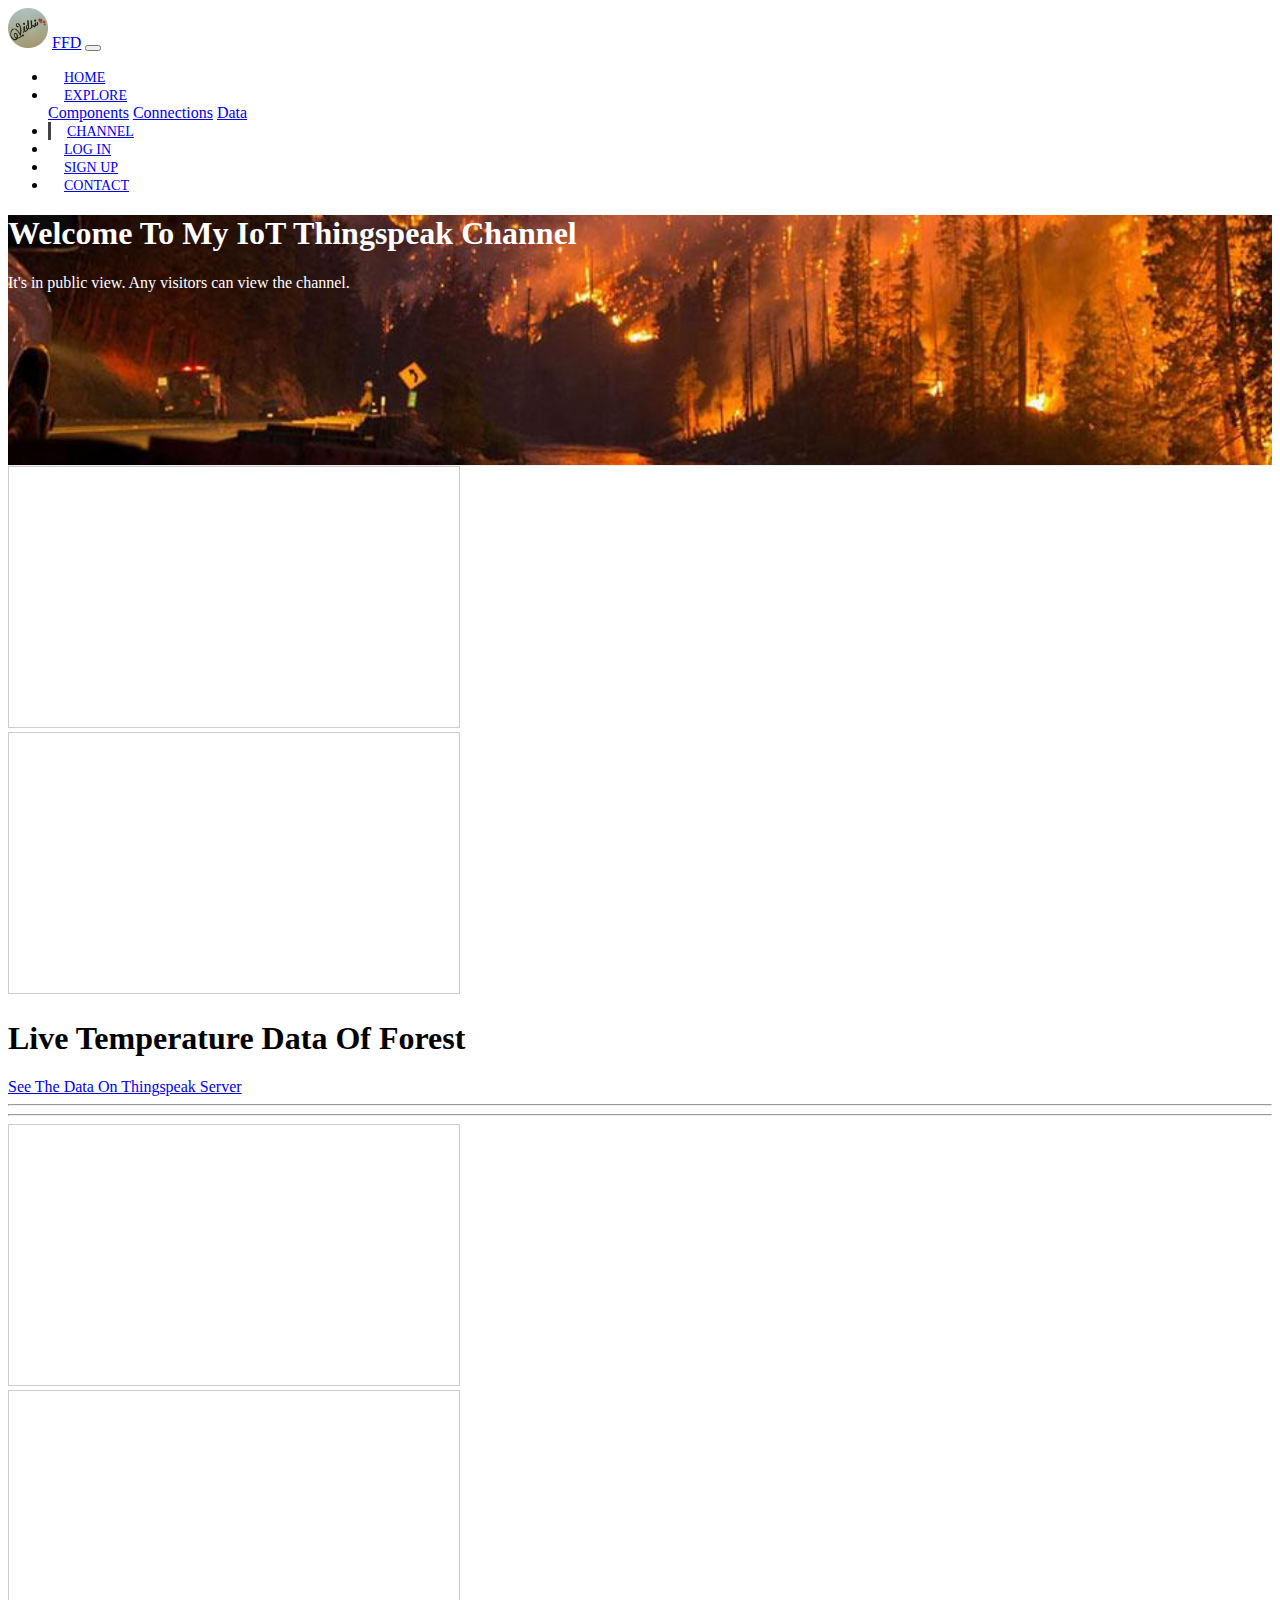
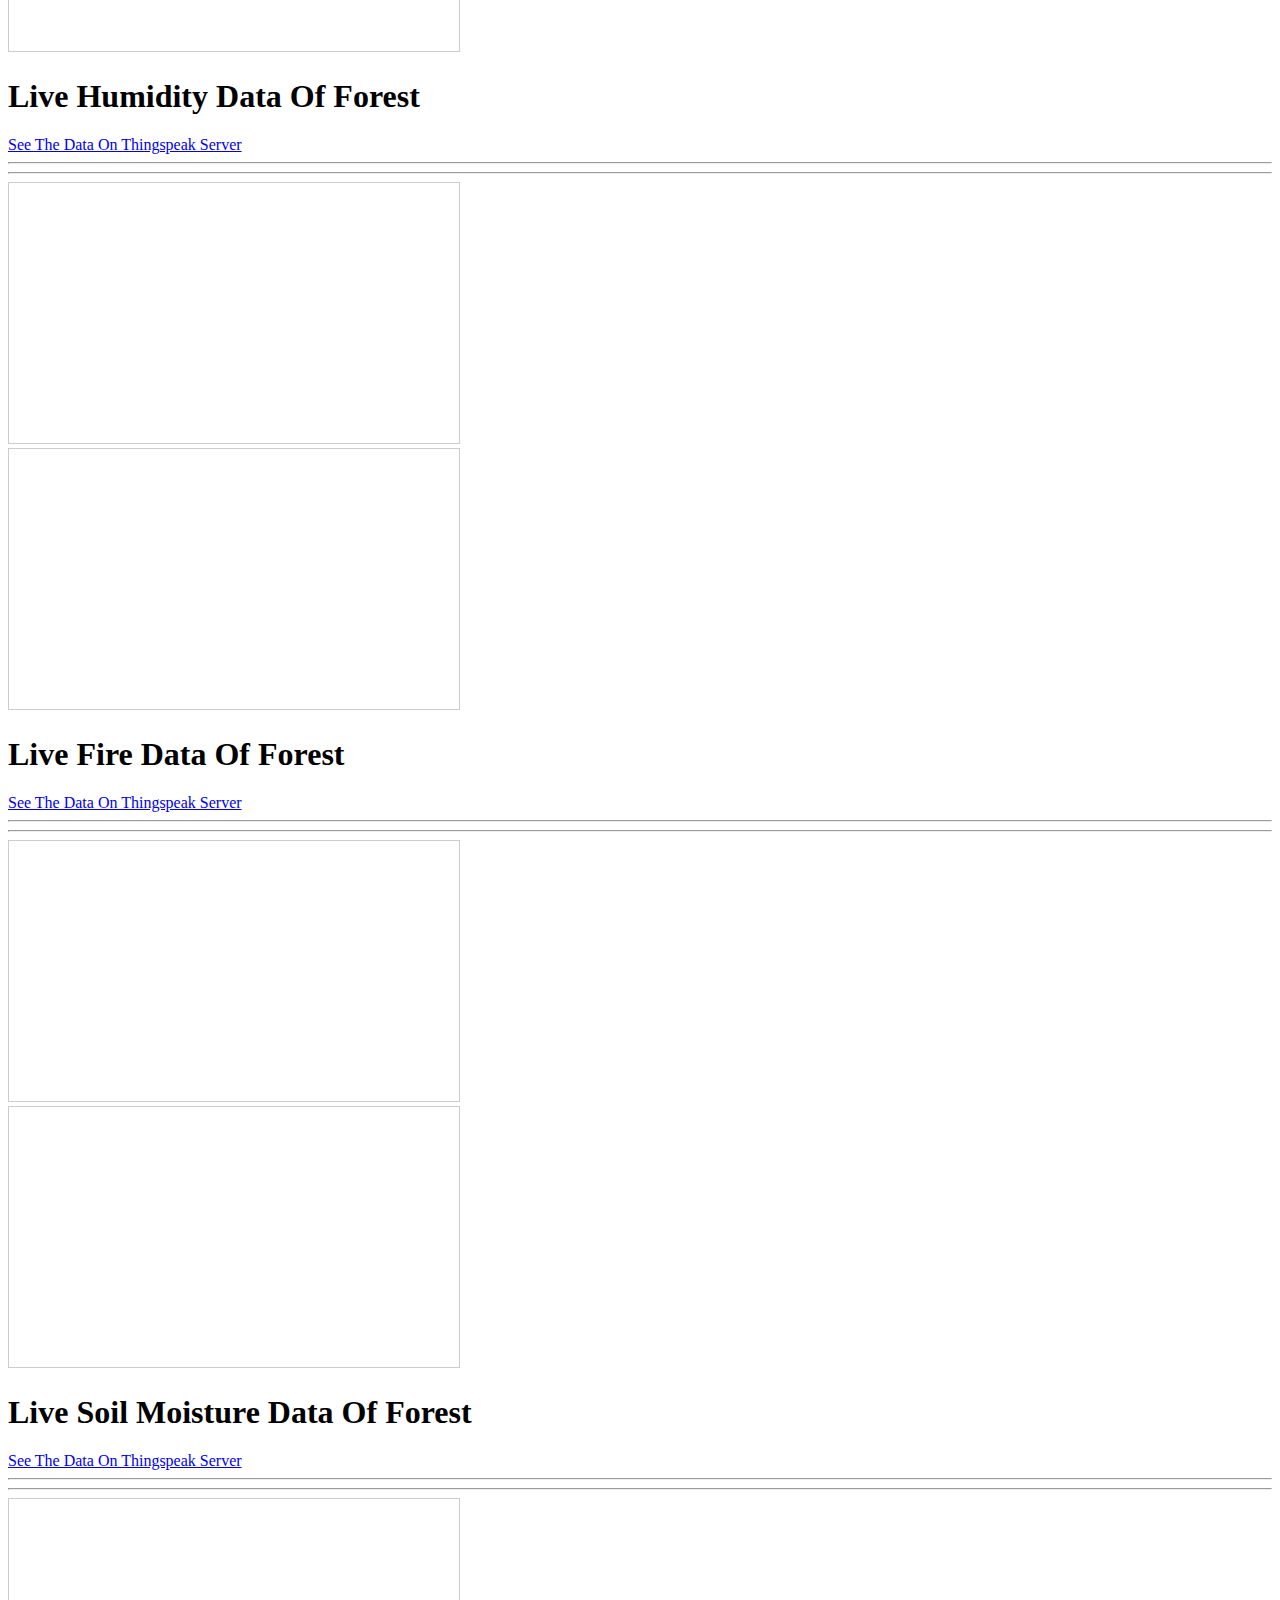
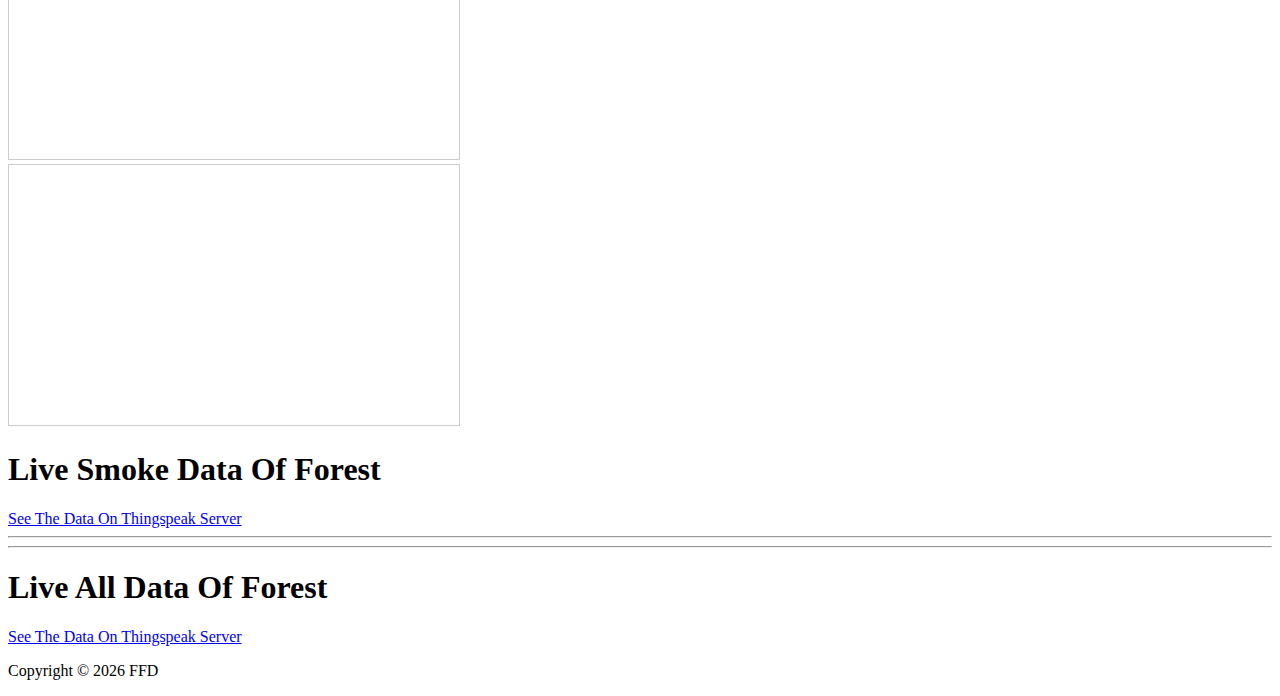
<file: channel.html>
<!DOCTYPE html>
<html lang="en">
  <head>
    <meta charset="UTF-8" />
    <meta name="viewport" content="width=device-width, initial-scale=1.0" />
    <meta http-equiv="X-UA-Compatible" content="ie=edge" />
    <link
      rel="stylesheet"
      href="https://use.fontawesome.com/releases/v5.0.13/css/all.css"
      integrity="sha384-DNOHZ68U8hZfKXOrtjWvjxusGo9WQnrNx2sqG0tfsghAvtVlRW3tvkXWZh58N9jp"
      crossorigin="anonymous"
    />
    <link
      rel="stylesheet"
      href="https://stackpath.bootstrapcdn.com/bootstrap/4.1.1/css/bootstrap.min.css"
      integrity="sha384-WskhaSGFgHYWDcbwN70/dfYBj47jz9qbsMId/iRN3ewGhXQFZCSftd1LZCfmhktB"
      crossorigin="anonymous"
    />
    <link rel="stylesheet" href="css/style.css" />
    <title>Forest Fire Detection</title>
  </head>

  <body>
    <!-- START HERE -->
    <nav class="navbar navbar-expand-sm navbar-dark bg-dark">
      <div class="container">
        <img src="img/CC_20200914_153009.png" width="40" height="40" alt="" />
        <a href="index.html" class="navbar-brand pl-2">FFD</a>
        <button
          class="navbar-toggler"
          data-toggle="collapse"
          data-target="#navbarCollapse"
        >
          <span class="navbar-toggler-icon"></span>
        </button>
        <div class="collapse navbar-collapse" id="navbarCollapse">
          <ul class="navbar-nav ml-auto">
            <li class="nav-item">
              <a href="index.html" class="nav-link">Home</a>
            </li>
            <li class="nav-item dropdown">
              <a
                href="#"
                class="nav-link dropdown-toggle"
                data-bs-toggle="dropdown"
                data-toggle="dropdown"
                >Explore</a
              >
              <div class="dropdown-menu">
                <a href="components.html" class="dropdown-item">Components</a>
                <a href="connection.html" class="dropdown-item">Connections</a>
                <a href="data.html" class="dropdown-item">Data</a>
              </div>
            </li>
            <li class="nav-item active">
              <a href="channel.html" class="nav-link">Channel</a>
            </li>
            <li class="nav-item">
              <a href="login.html" class="nav-link">Log in</a>
            </li>
            <li class="nav-item">
              <a href="signup.html" class="nav-link">Sign up</a>
            </li>
            <li class="nav-item">
              <a href="contact.html" class="nav-link">Contact</a>
            </li>
          </ul>
        </div>
      </div>
    </nav>
    <!-- Header Section -->
    <header id="page-header">
      <div class="container">
        <div class="row">
          <div class="col-md-6 m-auto text-center">
            <h1 class="mt-5">Welcome To My IoT Thingspeak Channel</h1>
            <p>It's in public view. Any visitors can view the channel.</p>
          </div>
        </div>
      </div>
    </header>

    <!-- Channel View -->
    <section id="channel-view">
      <div class="container py-5">
        <div class="row">
          <div class="col-md-6">
            <iframe
              width="450"
              height="260"
              style="border: 1px solid #cccccc"
              src="https://thingspeak.com/channels/1678835/widgets/475617"
            ></iframe>
          </div>

          <div class="col-md-6">
            <iframe
              width="450"
              height="260"
              style="border: 1px solid #cccccc"
              src="https://thingspeak.com/channels/1678835/charts/1?bgcolor=%23ffffff&color=%23d62020&dynamic=true&results=60&type=line"
            ></iframe>
          </div>
        </div>
        <div class="text-center">
          <h1>Live Temperature Data Of Forest</h1>
          <a
            href="https://thingspeak.com/channels/1678835/charts/1?bgcolor=%23ffffff&color=%23d62020&dynamic=true&results=60&type=line"
            class="btn btn-outline-primary btn-lg"
          >
            See The Data On Thingspeak Server
          </a>
        </div>

        <hr />
        <hr />

        <div class="row">
          <div class="col-md-6">
            <iframe
              width="450"
              height="260"
              style="border: 1px solid #cccccc"
              src="https://thingspeak.com/channels/1678835/widgets/475623"
            ></iframe>
          </div>

          <div class="col-md-6">
            <iframe
              width="450"
              height="260"
              style="border: 1px solid #cccccc"
              src="https://thingspeak.com/channels/1678835/charts/2?bgcolor=%23ffffff&color=%23d62020&dynamic=true&results=60&type=line&update=15"
            ></iframe>
          </div>
        </div>
        <div class="text-center">
          <h1>Live Humidity Data Of Forest</h1>
          <a
            href="https://thingspeak.com/channels/1678835/charts/2?bgcolor=%23ffffff&color=%23d62020&dynamic=true&results=60&type=line&update=15"
            class="btn btn-outline-primary btn-lg"
          >
            See The Data On Thingspeak Server
          </a>
        </div>
        <hr />
        <hr />

        <div class="row">
          <div class="col-md-6">
            <iframe
              width="450"
              height="260"
              style="border: 1px solid #cccccc"
              src="https://thingspeak.com/channels/1678835/widgets/475624"
            ></iframe>
          </div>

          <div class="col-md-6">
            <iframe
              width="450"
              height="260"
              style="border: 1px solid #cccccc"
              src="https://thingspeak.com/channels/1678835/charts/3?bgcolor=%23ffffff&color=%23d62020&dynamic=true&results=60&type=line&update=15"
            ></iframe>
          </div>
        </div>
        <div class="text-center">
          <h1>Live Fire Data Of Forest</h1>
          <a
            href="https://thingspeak.com/channels/1678835/charts/3?bgcolor=%23ffffff&color=%23d62020&dynamic=true&results=60&type=line&update=15"
            class="btn btn-outline-primary btn-lg"
          >
            See The Data On Thingspeak Server
          </a>
        </div>
        <hr />
        <hr />

        <div class="row">
          <div class="col-md-6">
            <iframe
              width="450"
              height="260"
              style="border: 1px solid #cccccc"
              src="https://thingspeak.com/channels/1678835/widgets/475625"
            ></iframe>
          </div>
          <div class="col-md-6">
            <iframe
              width="450"
              height="260"
              style="border: 1px solid #cccccc"
              src="https://thingspeak.com/channels/1678835/charts/4?bgcolor=%23ffffff&color=%23d62020&dynamic=true&results=60&type=line&update=15"
            ></iframe>
          </div>
        </div>
        <div class="text-center">
          <h1>Live Soil Moisture Data Of Forest</h1>
          <a
            href="https://thingspeak.com/channels/1678835/charts/4?bgcolor=%23ffffff&color=%23d62020&dynamic=true&results=60&type=line&update=15"
            class="btn btn-outline-primary btn-lg"
          >
            See The Data On Thingspeak Server
          </a>
        </div>
        <hr />
        <hr />

        <div class="row">
          <div class="col-md-6">
            <iframe
              width="450"
              height="260"
              style="border: 1px solid #cccccc"
              src="https://thingspeak.com/channels/1678835/widgets/475626"
            ></iframe>
          </div>

          <div class="col-md-6">
            <iframe
              width="450"
              height="260"
              style="border: 1px solid #cccccc"
              src="https://thingspeak.com/channels/1678835/charts/5?bgcolor=%23ffffff&color=%23d62020&dynamic=true&results=60&type=line&update=15"
            >
            </iframe>
          </div>
        </div>
        <div class="text-center">
          <h1>Live Smoke Data Of Forest</h1>
          <a
            href="https://thingspeak.com/channels/1678835/charts/5?bgcolor=%23ffffff&color=%23d62020&dynamic=true&results=60&type=line&update=15"
            class="btn btn-outline-primary btn-lg"
          >
            See The Data On Thingspeak Server
          </a>
        </div>
        <hr />
        <hr />

        <div class="text-center">
          <h1>Live All Data Of Forest</h1>
          <a
            href="https://thingspeak.com/channels/1678835"
            class="btn btn-outline-primary btn-lg"
          >
            See The Data On Thingspeak Server
          </a>
        </div>
      </div>
    </section>

    <!-- FOOTER -->
    <footer id="main-footer" class="text-center p-4 bg-dark">
      <div class="container">
        <div class="row">
          <div class="col">
            <p class="text-white">
              Copyright &copy; <span id="year"></span> FFD
            </p>
          </div>
        </div>
      </div>
    </footer>

    <script
      src="https://code.jquery.com/jquery-3.6.0.min.js"
      integrity="sha256-/xUj+3OJU5yExlq6GSYGSHk7tPXikynS7ogEvDej/m4="
      crossorigin="anonymous"
    ></script>
    <script
      src="https://cdnjs.cloudflare.com/ajax/libs/popper.js/1.14.3/umd/popper.min.js"
      integrity="sha384-ZMP7rVo3mIykV+2+9J3UJ46jBk0WLaUAdn689aCwoqbBJiSnjAK/l8WvCWPIPm49"
      crossorigin="anonymous"
    ></script>
    <script
      src="https://stackpath.bootstrapcdn.com/bootstrap/4.1.1/js/bootstrap.min.js"
      integrity="sha384-smHYKdLADwkXOn1EmN1qk/HfnUcbVRZyYmZ4qpPea6sjB/pTJ0euyQp0Mk8ck+5T"
      crossorigin="anonymous"
    ></script>

    <script>
      // Get the current year for the copyright
      $("#year").text(new Date().getFullYear());
    </script>
  </body>
</html>
</file>
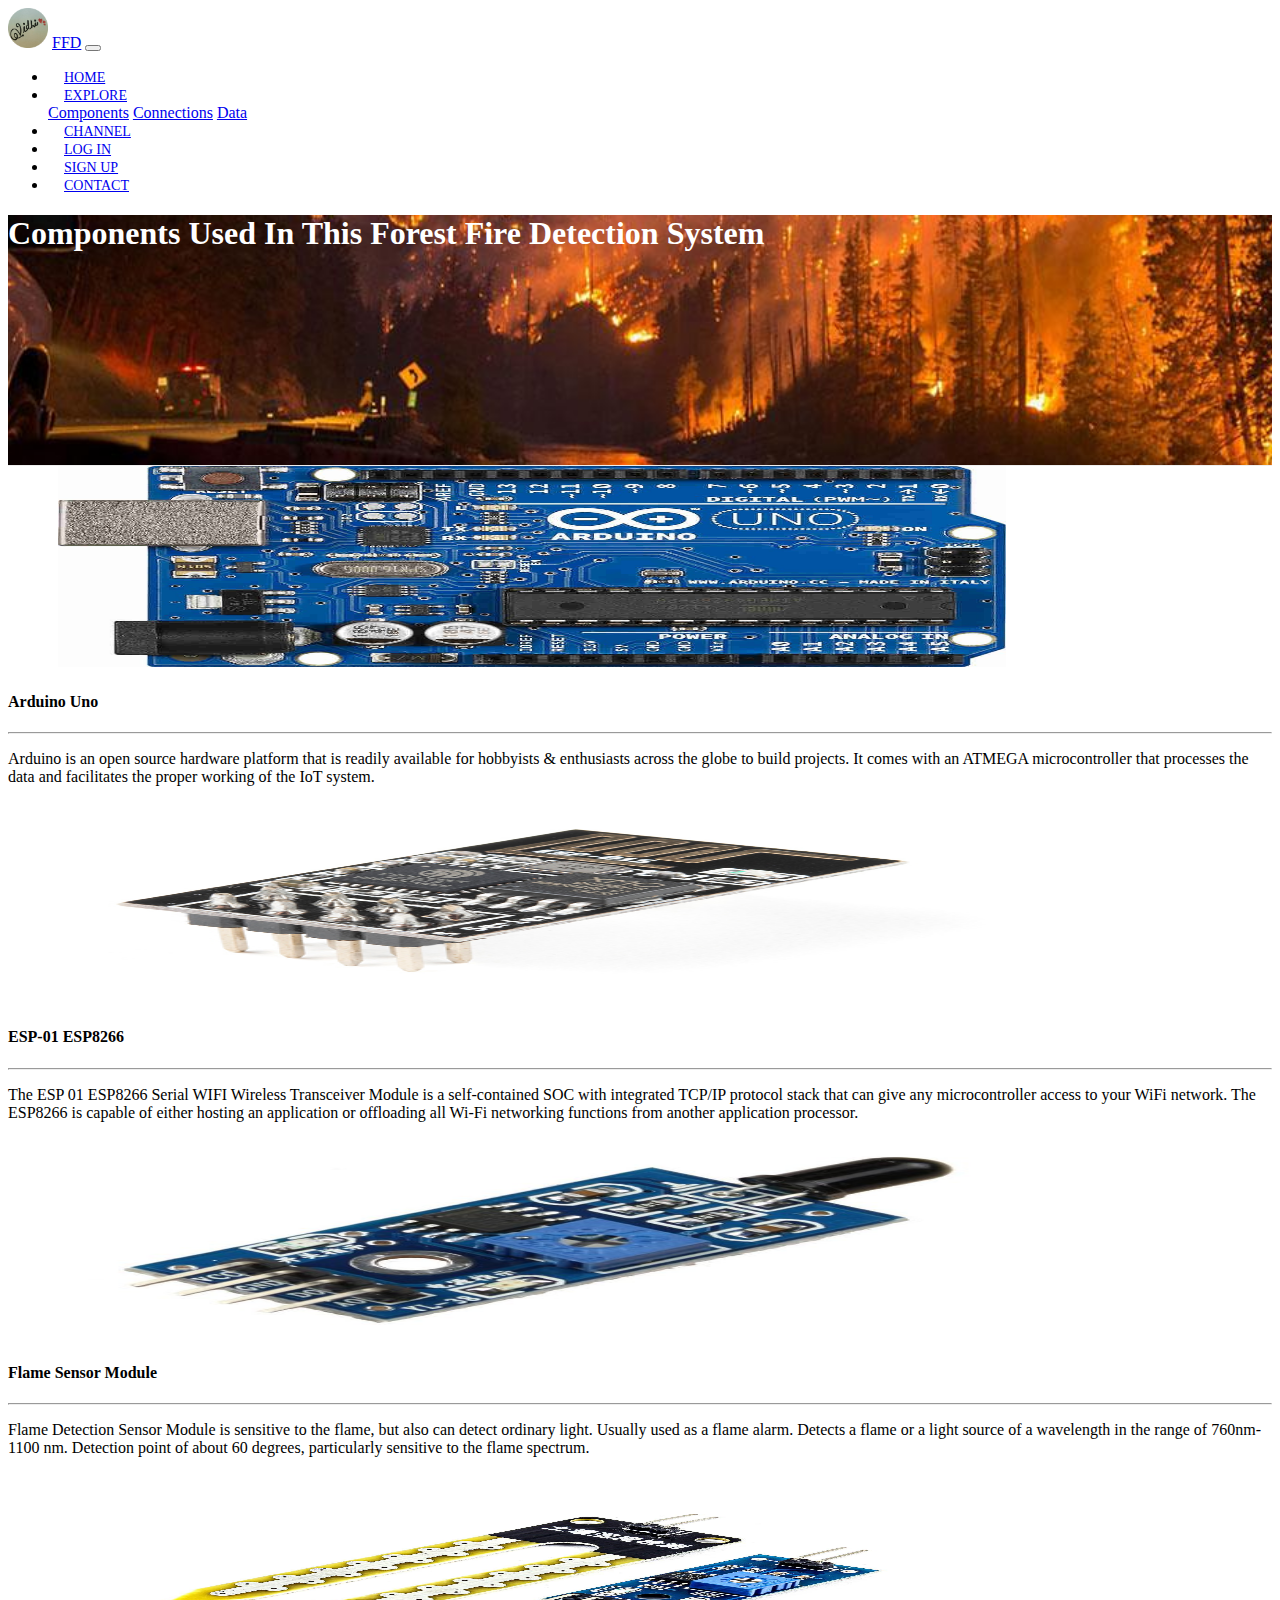
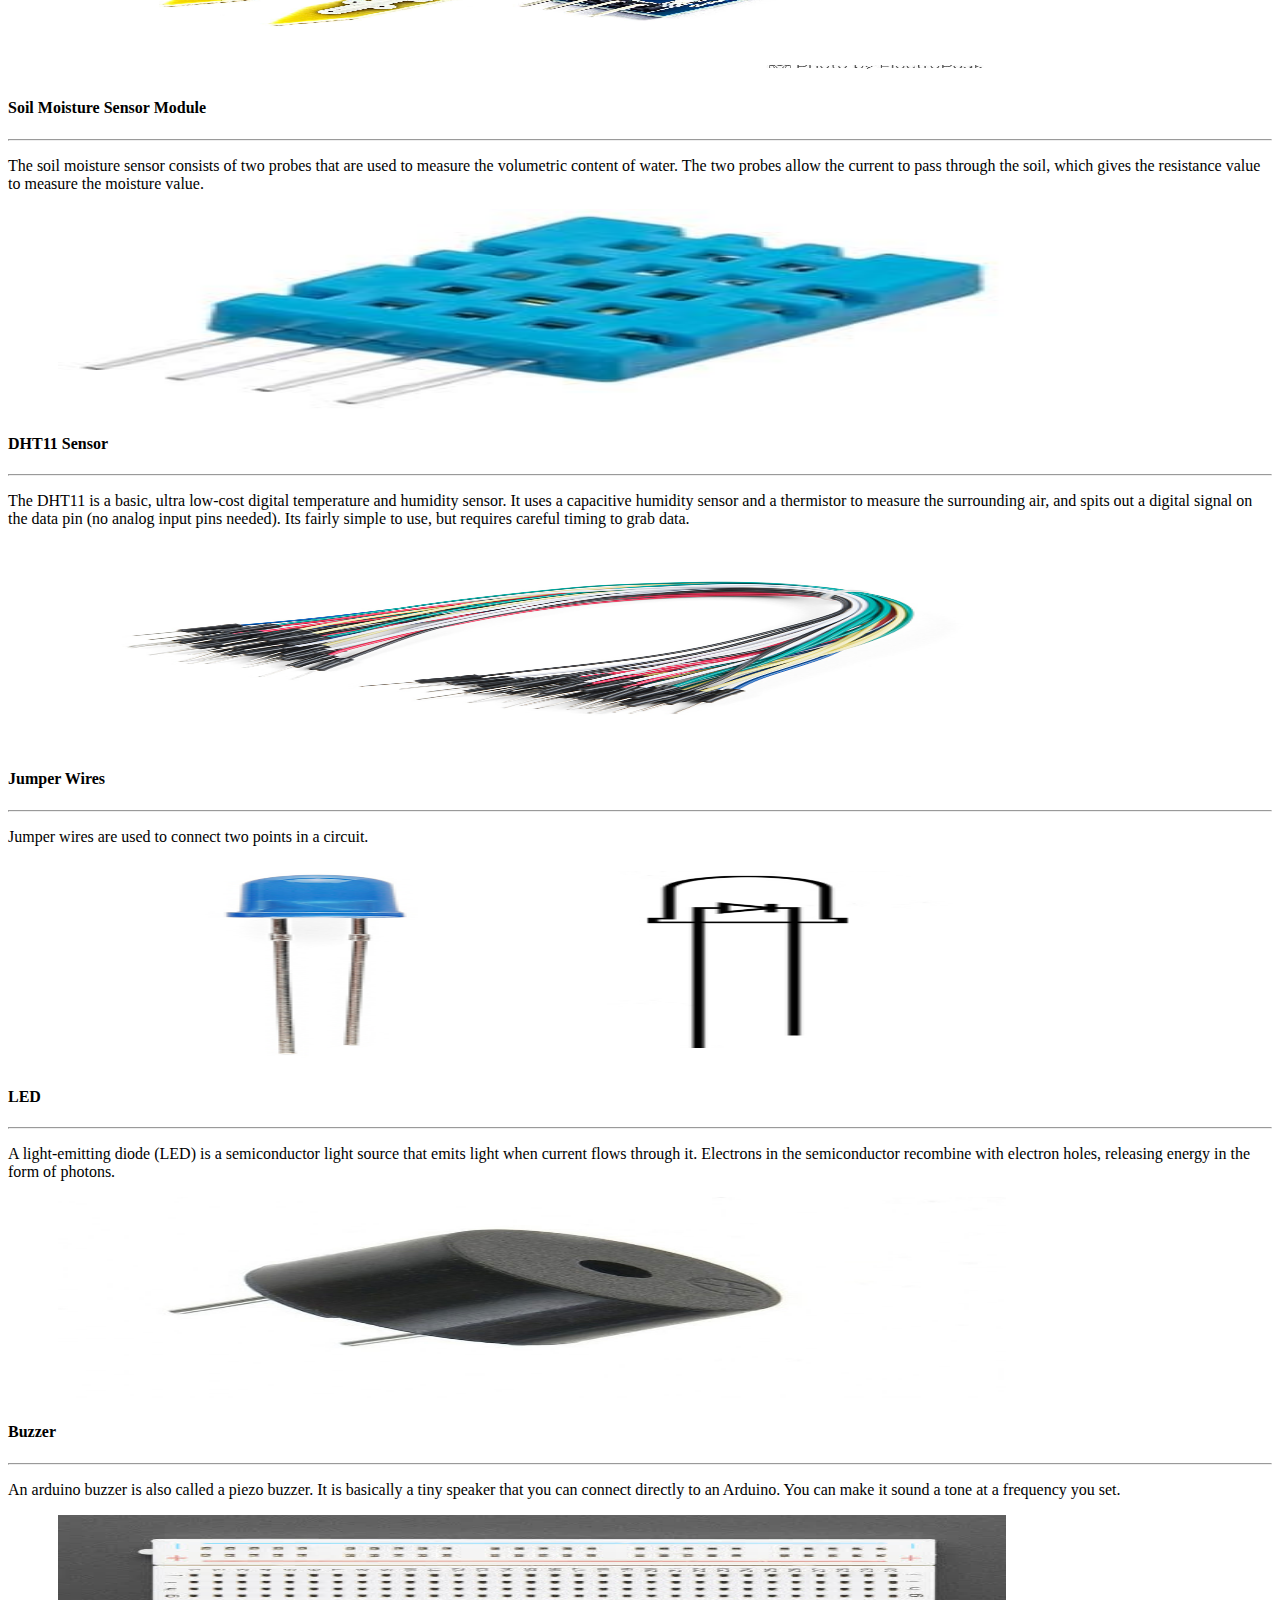
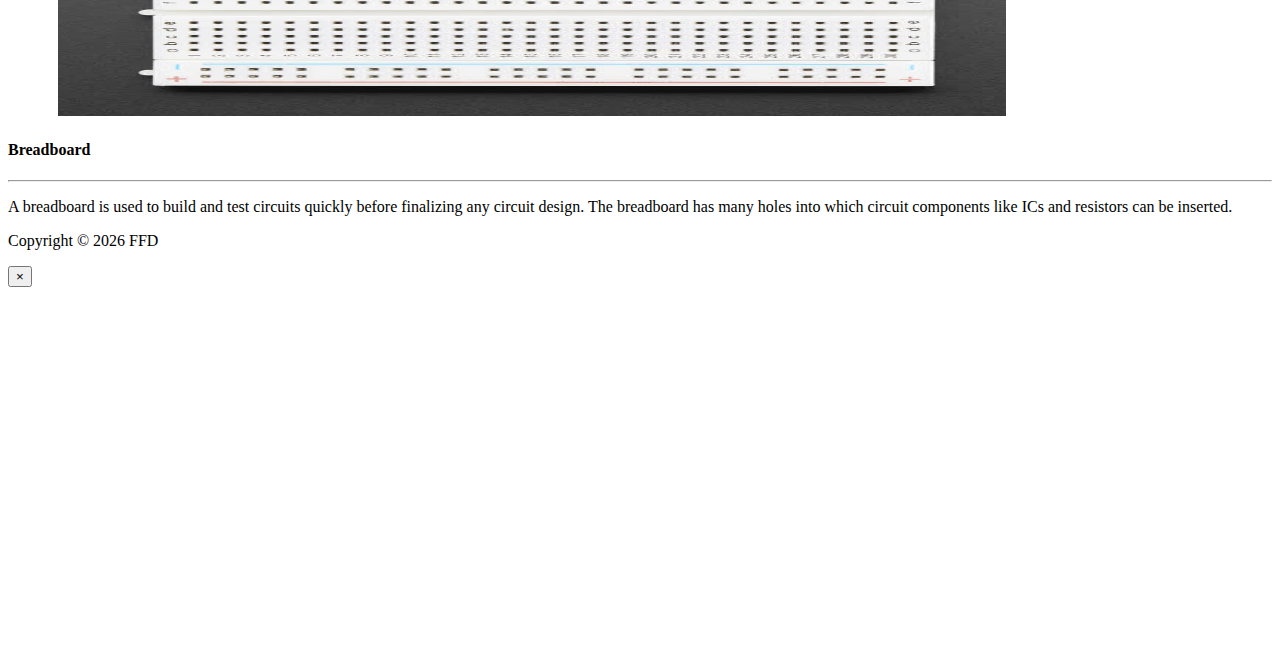
<file: components.html>
<!DOCTYPE html>
<html lang="en">
  <head>
    <meta charset="UTF-8" />
    <meta name="viewport" content="width=device-width, initial-scale=1.0" />
    <meta http-equiv="X-UA-Compatible" content="ie=edge" />
    <link
      rel="stylesheet"
      href="https://use.fontawesome.com/releases/v5.0.13/css/all.css"
      integrity="sha384-DNOHZ68U8hZfKXOrtjWvjxusGo9WQnrNx2sqG0tfsghAvtVlRW3tvkXWZh58N9jp"
      crossorigin="anonymous"
    />
    <link
      rel="stylesheet"
      href="https://stackpath.bootstrapcdn.com/bootstrap/4.1.1/css/bootstrap.min.css"
      integrity="sha384-WskhaSGFgHYWDcbwN70/dfYBj47jz9qbsMId/iRN3ewGhXQFZCSftd1LZCfmhktB"
      crossorigin="anonymous"
    />
    <link rel="stylesheet" href="css/style.css" />
    <title>Forest Fire Detection</title>
  </head>

  <body>
    <!-- START HERE -->
    <nav class="navbar navbar-expand-sm navbar-dark bg-dark">
      <div class="container">
        <img src="img/CC_20200914_153009.png" width="40" height="40" alt="">
        <a href="index.html" class="navbar-brand pl-2">FFD</a>
        <button
          class="navbar-toggler"
          data-toggle="collapse"
          data-target="#navbarCollapse"
        >
          <span class="navbar-toggler-icon"></span>
        </button>
        <div class="collapse navbar-collapse" id="navbarCollapse">
          <ul class="navbar-nav ml-auto">
            <li class="nav-item">
              <a href="index.html" class="nav-link">Home</a>
            </li>

            <li class="nav-item dropdown">
              <a
                href="#"
                class="nav-link dropdown-toggle" data-bs-toggle="dropdown"
                data-toggle="dropdown"
                >Explore</a
              >
              <div class="dropdown-menu">
                <a href="components.html" class="dropdown-item active">Components</a>
                <a href="connection.html" class="dropdown-item">Connections</a>
                <a href="data.html" class="dropdown-item">Data</a>
              </div>
            </li>
            
            <li class="nav-item">
              <a href="channel.html" class="nav-link">Channel</a>
            </li>
            <li class="nav-item">
              <a href="login.html" class="nav-link">Log in</a>
            </li>
            <li class="nav-item">
              <a href="signup.html" class="nav-link">Sign up</a>
            </li>
            <li class="nav-item">
              <a href="contact.html" class="nav-link">Contact</a>
            </li>
          </ul>
        </div>
      </div>
    </nav>

    <!-- Header Section -->
    <header id="page-header">
      <div class="container">
        <div class="row">
          <div class="col-md-6 m-auto text-center">
            <h1 class="my-5">Components Used In This Forest Fire Detection System</h1>
          </div>
        </div>
      </div>
    </header>
    
    <!-- CARD COLUMNS -->
    <section id="cards">
      <div class="container">
        <div class="row">
          <div class="col">
            <div class="py-5">
              <div class="card-columns">
                <div class="card border-dark mb-3">
                  <img
                    src="img/arduino.jpg"
                    alt=""
                    class="card-img-top img-fluid"
                  />
                  <div class="card-body">
                    <h4 class="card-title">Arduino Uno</h4>
                    <hr />
                    <p class="card-text">
                      Arduino is an open source hardware platform that is
                      readily available for hobbyists & enthusiasts across the
                      globe to build projects. It comes with an ATMEGA
                      microcontroller that processes the data and facilitates
                      the proper working of the IoT system.
                    </p>
                  </div>
                </div>

                <div class="card border-dark mb-4">
                  <img
                    src="img/esp.jpg"
                    alt=""
                    class="card-img-top img-fluid"
                  />
                  <div class="card-body">
                    <h4 class="card-title">ESP-01 ESP8266</h4>
                    <hr />
                    <p class="card-text">
                      The ESP 01 ESP8266 Serial WIFI Wireless Transceiver Module
                      is a self-contained SOC with integrated TCP/IP protocol
                      stack that can give any microcontroller access to your
                      WiFi network. The ESP8266 is capable of either hosting an
                      application or offloading all Wi-Fi networking functions
                      from another application processor.
                    </p>
                  </div>
                  <div class="card-footer text-center bg-dark">
                    <a
                      href="#"
                      class="video"
                      data-video="https://www.youtube.com/embed/xkCEOwecLKk"
                      data-toggle="modal"
                      data-target="#videoModal"
                    >
                      <i class="fas fa-play fa-2x"></i>
                    </a>
                  </div>
                </div>

                <div class="card border-dark">
                  <img
                    src="img/flame.jpg"
                    alt=""
                    class="card-img-top img-fluid"
                  />
                  <div class="card-body">
                    <h4 class="card-title">Flame Sensor Module</h4>
                    <hr />
                    <p class="card-text">
                      Flame Detection Sensor Module is sensitive to the flame,
                      but also can detect ordinary light. Usually used as a
                      flame alarm. Detects a flame or a light source of a
                      wavelength in the range of 760nm-1100 nm. Detection point
                      of about 60 degrees, particularly sensitive to the flame
                      spectrum.
                    </p>
                  </div>
                  <div class="card-footer text-center bg-dark">
                    <a
                      href="#"
                      class="video"
                      data-video="https://www.youtube.com/embed/x9yB4i_s6gA"
                      data-toggle="modal"
                      data-target="#videoModal"
                    >
                      <i class="fas fa-play fa-2x"></i>
                    </a>
                  </div>
                </div>
                <div class="card border-dark">
                  <img
                    src="img/soil.jpg"
                    alt=""
                    class="card-img-top img-fluid"
                  />
                  <div class="card-body">
                    <h4 class="card-title">Soil Moisture Sensor Module</h4>
                    <hr />
                    <p class="card-text">
                      The soil moisture sensor consists of two probes that are
                      used to measure the volumetric content of water. The two
                      probes allow the current to pass through the soil, which
                      gives the resistance value to measure the moisture value.
                    </p>
                  </div>
                  <div class="card-footer text-center bg-dark">
                    <a
                      href="#"
                      class="video"
                      data-video="https://www.youtube.com/embed/HmLJfqIIc5Y"
                      data-toggle="modal"
                      data-target="#videoModal"
                    >
                      <i class="fas fa-play fa-2x"></i>
                    </a>
                  </div>
                </div>

                <div class="card border-dark">
                  <img
                    src="img/dht11.jpg"
                    alt=""
                    class="card-img-top img-fluid"
                  />
                  <div class="card-body">
                    <h4 class="card-title">DHT11 Sensor</h4>
                    <hr />
                    <p class="card-text">
                      The DHT11 is a basic, ultra low-cost digital temperature
                      and humidity sensor. It uses a capacitive humidity sensor
                      and a thermistor to measure the surrounding air, and spits
                      out a digital signal on the data pin (no analog input pins
                      needed). Its fairly simple to use, but requires careful
                      timing to grab data.
                    </p>
                  </div>
                  <div class="card-footer text-center bg-dark">
                    <a
                      href="#"
                      class="video"
                      data-video="https://www.youtube.com/embed/5cYt-1Engs4"
                      data-toggle="modal"
                      data-target="#videoModal"
                    >
                      <i class="fas fa-play fa-2x"></i>
                    </a>
                  </div>
                </div>

                <div class="card border-dark">
                  <img
                    src="img/jumper.jpg"
                    alt=""
                    class="card-img-top img-fluid"
                  />
                  <div class="card-body">
                    <h4 class="card-title">Jumper Wires</h4>
                    <hr />
                    <p class="card-text">
                      Jumper wires are used to connect two points in a circuit.
                    </p>
                  </div>
                </div>

                <div class="card border-dark">
                  <img
                    src="img/led.jpg"
                    alt=""
                    class="card-img-top img-fluid"
                  />
                  <div class="card-body">
                    <h4 class="card-title">LED</h4>
                    <hr />
                    <p class="card-text">
                      A light-emitting diode (LED) is a semiconductor light
                      source that emits light when current flows through it.
                      Electrons in the semiconductor recombine with electron
                      holes, releasing energy in the form of photons.
                    </p>
                  </div>
                </div>

                <div class="card border-dark">
                  <img
                    src="img/buzzer.jpg"
                    alt=""
                    class="card-img-top img-fluid"
                  />
                  <div class="card-body">
                    <h4 class="card-title">Buzzer</h4>
                    <hr />
                    <p class="card-text">
                      An arduino buzzer is also called a piezo buzzer. It is
                      basically a tiny speaker that you can connect directly to
                      an Arduino. You can make it sound a tone at a frequency
                      you set.
                    </p>
                  </div>
                </div>

                <div class="card border-dark">
                  <img
                    src="img/break.jpg"
                    alt=""
                    class="card-img-top img-fluid"
                  />
                  <div class="card-body">
                    <h4 class="card-title">Breadboard</h4>
                    <hr />
                    <p class="card-text">
                      A breadboard is used to build and test circuits quickly
                      before finalizing any circuit design. The breadboard has
                      many holes into which circuit components like ICs and
                      resistors can be inserted.
                    </p>
                  </div>
                </div>
              </div>
            </div>
          </div>
        </div>
      </div>
    </section>

    <!-- FOOTER -->
    <footer id="main-footer" class="text-center p-4 bg-dark">
      <div class="container">
        <div class="row">
          <div class="col">
            <p class="text-white">
              Copyright &copy; <span id="year"></span> FFD
            </p>
          </div>
        </div>
      </div>
    </footer>

    <!-- VIDEO MODAL -->
    <div class="modal fade" id="videoModal">
      <div class="modal-dialog">
        <div class="modal-content">
          <div class="modal-body">
            <button class="close" data-dismiss="modal">
              <span>&times;</span>
            </button>
            <iframe
              src=""
              frameborder="0"
              height="350"
              width="100%"
              allowfullscreen
            ></iframe>
          </div>
        </div>
      </div>
    </div>

    <script src="https://code.jquery.com/jquery-3.6.0.min.js" integrity="sha256-/xUj+3OJU5yExlq6GSYGSHk7tPXikynS7ogEvDej/m4=" crossorigin="anonymous"></script>
    <script
      src="https://cdnjs.cloudflare.com/ajax/libs/popper.js/1.14.3/umd/popper.min.js"
      integrity="sha384-ZMP7rVo3mIykV+2+9J3UJ46jBk0WLaUAdn689aCwoqbBJiSnjAK/l8WvCWPIPm49"
      crossorigin="anonymous"
    ></script>
    <script
      src="https://stackpath.bootstrapcdn.com/bootstrap/4.1.1/js/bootstrap.min.js"
      integrity="sha384-smHYKdLADwkXOn1EmN1qk/HfnUcbVRZyYmZ4qpPea6sjB/pTJ0euyQp0Mk8ck+5T"
      crossorigin="anonymous"
    ></script>

    <script>
      // Get the current year for the copyright
      $("#year").text(new Date().getFullYear());

      // Video Play
      $(function () {
        // Auto play modal video
        $(".video").click(function () {
          var theModal = $(this).data("target"),
            videoSRC = $(this).attr("data-video"),
            videoSRCauto =
              videoSRC +
              "?modestbranding=1&rel=0&controls=0&showinfo=0&html5=1&autoplay=1";
          $(theModal + " iframe").attr("src", videoSRCauto);
          $(theModal + " button.close").click(function () {
            $(theModal + " iframe").attr("src", videoSRC);
          });
        });
      });
    </script>
  </body>
</html>
</file>
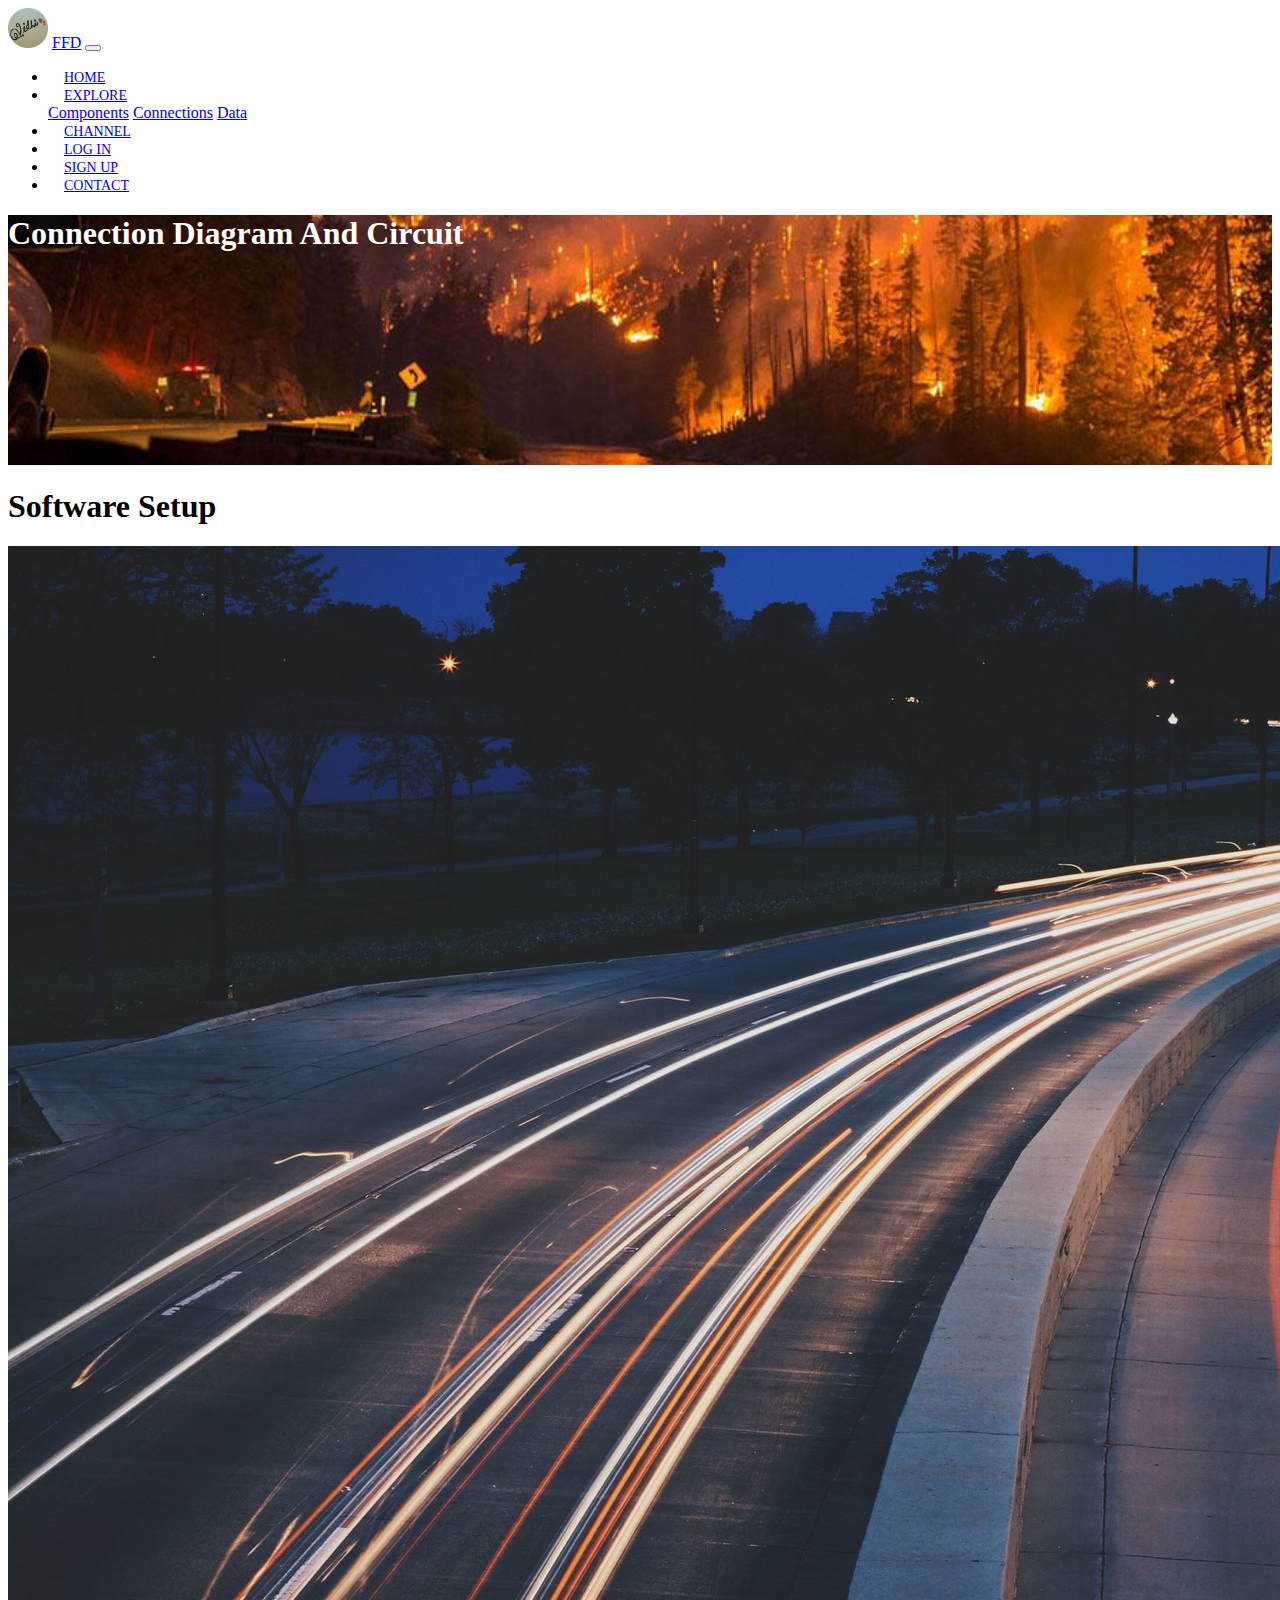
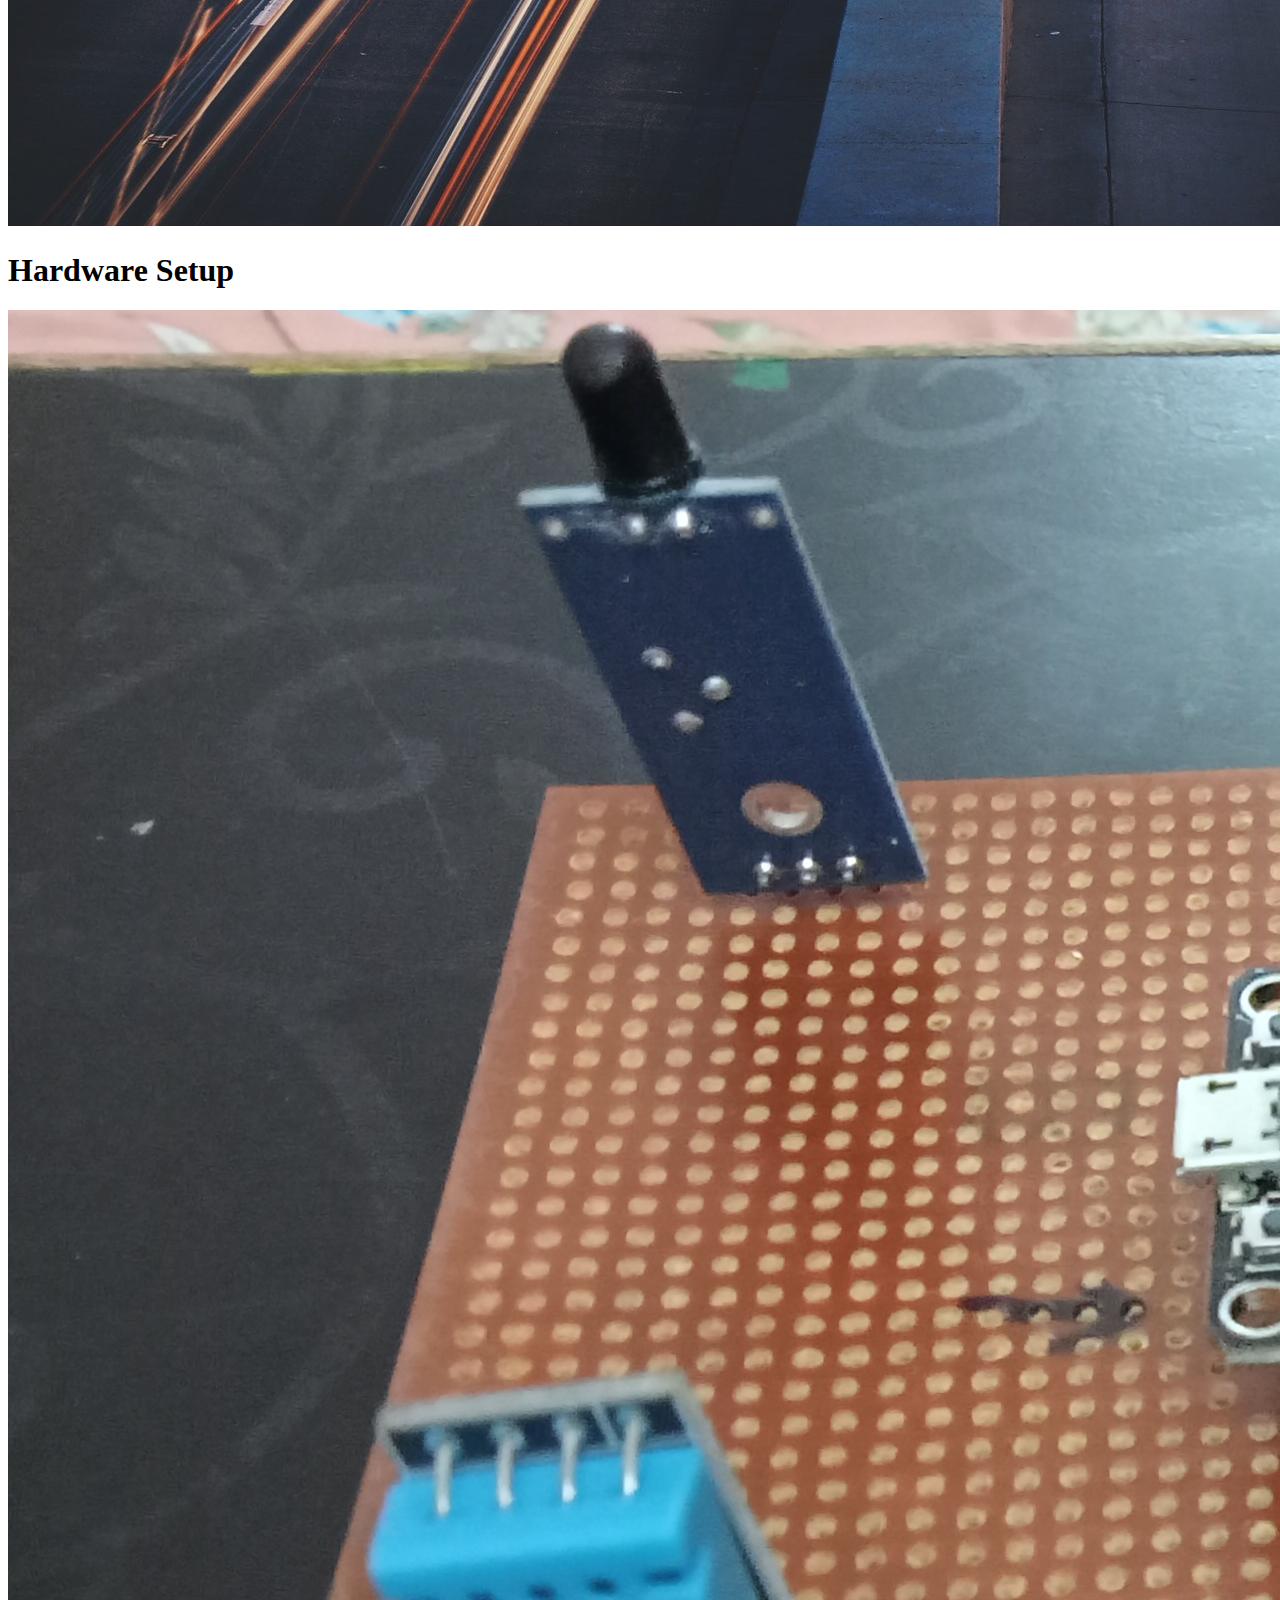
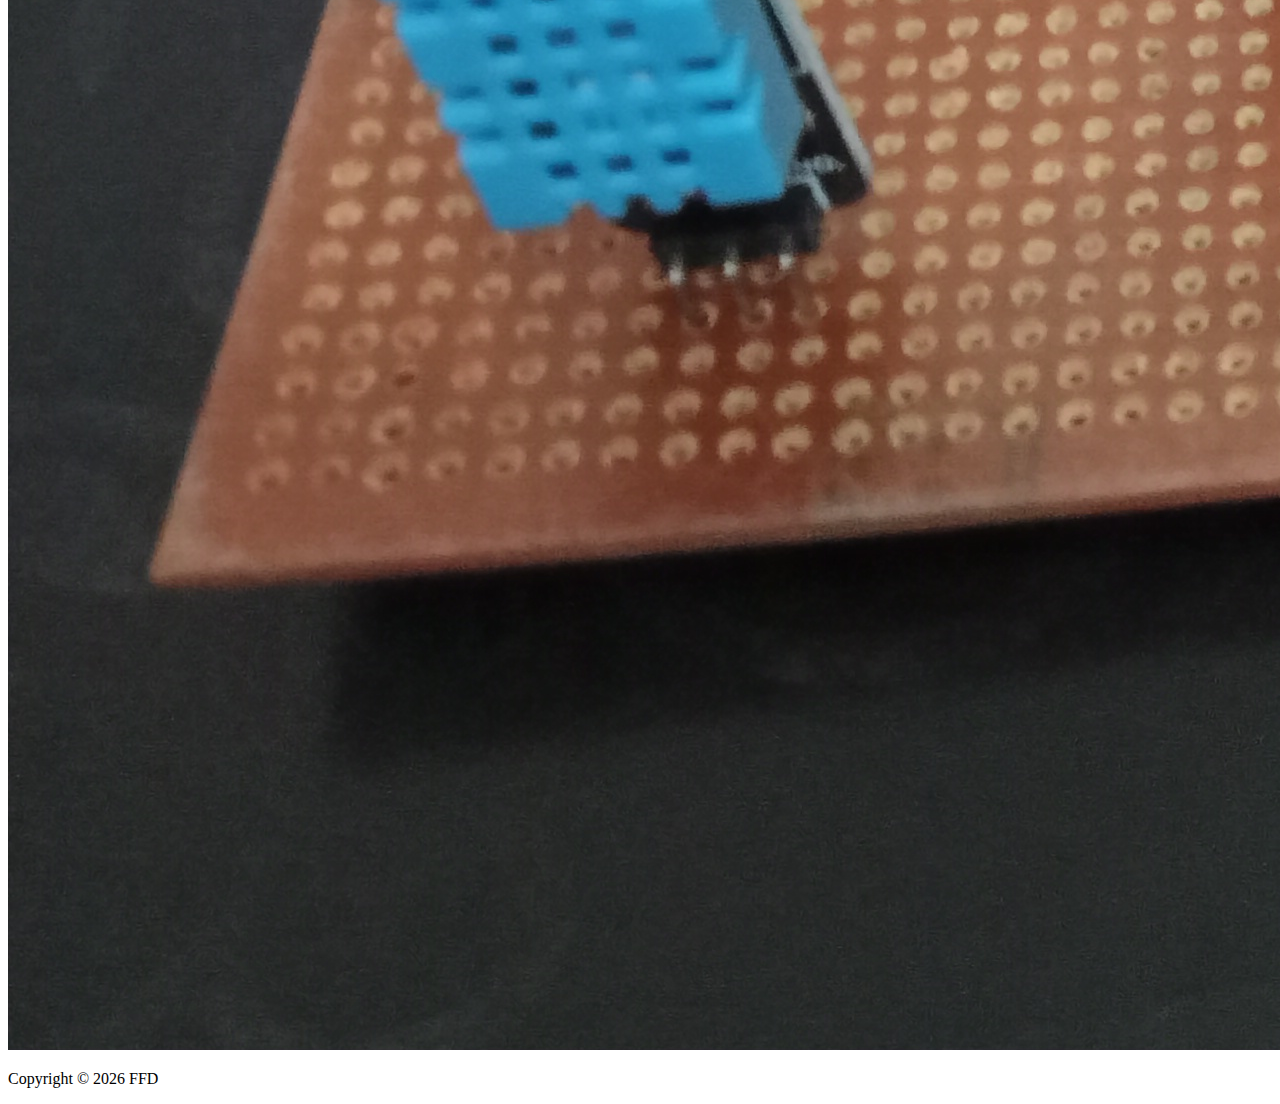
<file: connection.html>
<!DOCTYPE html>
<html lang="en">
  <head>
    <meta charset="UTF-8" />
    <meta name="viewport" content="width=device-width, initial-scale=1.0" />
    <meta http-equiv="X-UA-Compatible" content="ie=edge" />
    <link
      rel="stylesheet"
      href="https://use.fontawesome.com/releases/v5.0.13/css/all.css"
      integrity="sha384-DNOHZ68U8hZfKXOrtjWvjxusGo9WQnrNx2sqG0tfsghAvtVlRW3tvkXWZh58N9jp"
      crossorigin="anonymous"
    />
    <link
      rel="stylesheet"
      href="https://stackpath.bootstrapcdn.com/bootstrap/4.1.1/css/bootstrap.min.css"
      integrity="sha384-WskhaSGFgHYWDcbwN70/dfYBj47jz9qbsMId/iRN3ewGhXQFZCSftd1LZCfmhktB"
      crossorigin="anonymous"
    />
    <link rel="stylesheet" href="css/style.css" />
    <title>Forest Fire Detection</title>
  </head>

  <body>
    <!-- START HERE -->
    <nav class="navbar navbar-expand-sm navbar-dark bg-dark">
      <div class="container">
        <img src="img/CC_20200914_153009.png" width="40" height="40" alt="">
        <a href="index.html" class="navbar-brand pl-2">FFD</a>
        <button
          class="navbar-toggler"
          data-toggle="collapse"
          data-target="#navbarCollapse"
        >
          <span class="navbar-toggler-icon"></span>
        </button>
        <div class="collapse navbar-collapse" id="navbarCollapse">
          <ul class="navbar-nav ml-auto">
            <li class="nav-item">
              <a href="index.html" class="nav-link">Home</a>
            </li>

            <li class="nav-item dropdown">
              <a
                href="#"
                class="nav-link dropdown-toggle" data-bs-toggle="dropdown"
                data-toggle="dropdown"
                >Explore</a
              >
              <div class="dropdown-menu">
                <a href="components.html" class="dropdown-item">Components</a>
                <a href="connection.html" class="dropdown-item active">Connections</a>
                <a href="data.html" class="dropdown-item">Data</a>
              </div>
            </li>
            
            <li class="nav-item">
              <a href="channel.html" class="nav-link">Channel</a>
            </li>
            <li class="nav-item">
              <a href="login.html" class="nav-link">Log in</a>
            </li>
            <li class="nav-item">
              <a href="signup.html" class="nav-link">Sign up</a>
            </li>
            <li class="nav-item">
              <a href="contact.html" class="nav-link">Contact</a>
            </li>
          </ul>
        </div>
      </div>
    </nav>

    <!-- Header Section -->
    <header id="page-header">
      <div class="container">
        <div class="row">
          <div class="col-md-6 m-auto text-center">
            <h1 class="mt-5">Connection Diagram And Circuit</h1>
          </div>
        </div>
      </div>
    </header>
    <!-- Software Section -->
    <section id="software">
      <div class="container p-5 text-center">
        <h1 class="pb-4">Software Setup</h1>
        <img src="img/lights.jpg" alt="" class="img-fluid" />
      </div>
    </section>

    <!-- Hardware Section -->
    <section id="hardware">
      <div class="container p-5 text-center">
        <h1 class="pb-4">Hardware Setup</h1>
        <img src="img/Hardware.jpeg" alt="" class="img-fluid" />
      </div>
    </section>

    <!-- FOOTER -->
    <footer id="main-footer" class="text-center p-4 bg-dark">
      <div class="container">
        <div class="row">
          <div class="col">
            <p class="text-white">
              Copyright &copy; <span id="year"></span> FFD
            </p>
          </div>
        </div>
      </div>
    </footer>

    <script src="https://code.jquery.com/jquery-3.6.0.min.js" integrity="sha256-/xUj+3OJU5yExlq6GSYGSHk7tPXikynS7ogEvDej/m4=" crossorigin="anonymous"></script>
    <script
      src="https://cdnjs.cloudflare.com/ajax/libs/popper.js/1.14.3/umd/popper.min.js"
      integrity="sha384-ZMP7rVo3mIykV+2+9J3UJ46jBk0WLaUAdn689aCwoqbBJiSnjAK/l8WvCWPIPm49"
      crossorigin="anonymous"
    ></script>
    <script
      src="https://stackpath.bootstrapcdn.com/bootstrap/4.1.1/js/bootstrap.min.js"
      integrity="sha384-smHYKdLADwkXOn1EmN1qk/HfnUcbVRZyYmZ4qpPea6sjB/pTJ0euyQp0Mk8ck+5T"
      crossorigin="anonymous"
    ></script>

    <script>
      // Get the current year for the copyright
      $("#year").text(new Date().getFullYear());
    </script>
  </body>
</html>
</file>
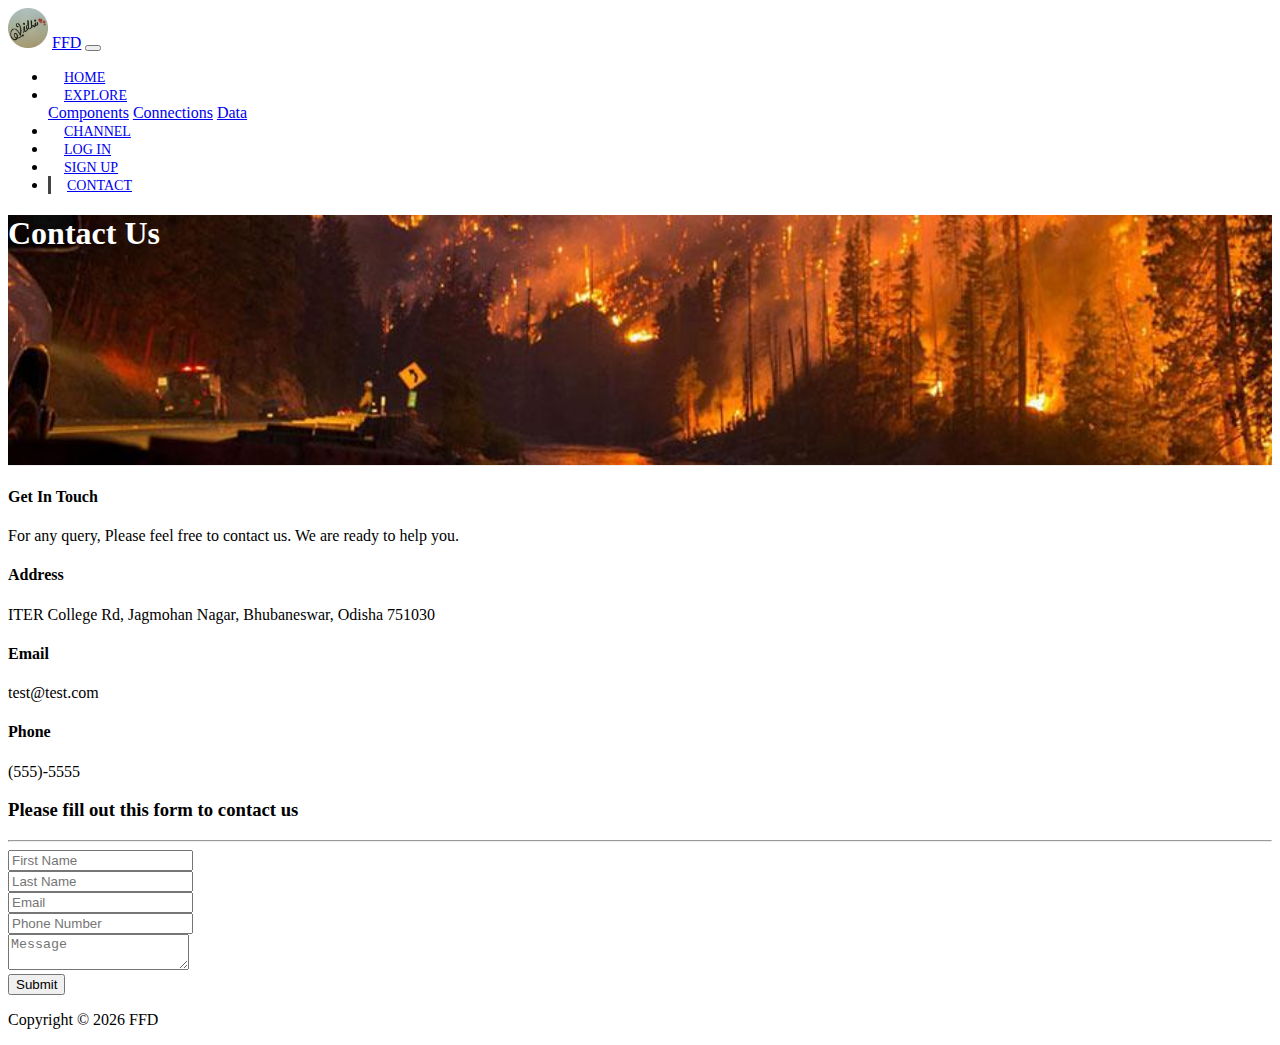
<file: contact.html>
<!DOCTYPE html>
<html lang="en">
  <head>
    <meta charset="UTF-8" />
    <meta name="viewport" content="width=device-width, initial-scale=1.0" />
    <meta http-equiv="X-UA-Compatible" content="ie=edge" />
    <link
      rel="stylesheet"
      href="https://use.fontawesome.com/releases/v5.0.13/css/all.css"
      integrity="sha384-DNOHZ68U8hZfKXOrtjWvjxusGo9WQnrNx2sqG0tfsghAvtVlRW3tvkXWZh58N9jp"
      crossorigin="anonymous"
    />
    <link
      rel="stylesheet"
      href="https://stackpath.bootstrapcdn.com/bootstrap/4.1.1/css/bootstrap.min.css"
      integrity="sha384-WskhaSGFgHYWDcbwN70/dfYBj47jz9qbsMId/iRN3ewGhXQFZCSftd1LZCfmhktB"
      crossorigin="anonymous"
    />
    <link rel="stylesheet" href="css/style.css" />
    <title>Forest Fire Detection</title>
  </head>

  <body>
    <!-- START HERE -->
    <nav class="navbar navbar-expand-sm navbar-dark bg-dark">
      <div class="container">
        <img src="img/CC_20200914_153009.png" width="40" height="40" alt="">
        <a href="index.html" class="navbar-brand pl-2">FFD</a>
        <button
          class="navbar-toggler"
          data-toggle="collapse"
          data-target="#navbarCollapse"
        >
          <span class="navbar-toggler-icon"></span>
        </button>
        <div class="collapse navbar-collapse" id="navbarCollapse">
          <ul class="navbar-nav ml-auto">
            <li class="nav-item">
              <a href="index.html" class="nav-link">Home</a>
            </li>

            <li class="nav-item dropdown">
              <a
                href="#"
                class="nav-link dropdown-toggle" data-bs-toggle="dropdown"
                data-toggle="dropdown"
                >Explore</a
              >
              <div class="dropdown-menu">
                <a href="components.html" class="dropdown-item">Components</a>
                <a href="connection.html" class="dropdown-item">Connections</a>
                <a href="data.html" class="dropdown-item">Data</a>
              </div>
            </li>
            
            <li class="nav-item">
              <a href="channel.html" class="nav-link">Channel</a>
            </li>
            <li class="nav-item">
              <a href="login.html" class="nav-link">Log in</a>
            </li>
            <li class="nav-item">
              <a href="signup.html" class="nav-link">Sign up</a>
            </li>
            <li class="nav-item active">
              <a href="contact.html" class="nav-link">Contact</a>
            </li>
          </ul>
        </div>
      </div>
    </nav>

        <!-- Header Section -->
        <header id="page-header">
          <div class="container">
            <div class="row">
              <div class="col-md-6 m-auto text-center">
                <h1 class="mt-5">Contact Us</h1>
                
              </div>
            </div>
          </div>
        </header>
    
        <!-- Contact Section -->
        <section id="contact" class="py-3">
          <div class="container">
            <div class="row">
              <div class="col-md-4">
                <div class="card p-4">
                  <div class="card-body">
                    <h4>Get In Touch</h4>
                    <p>
                      For any query, Please feel free to contact us. We are ready to help you.
                    </p>
                    <h4>Address</h4>
                    <p>ITER College Rd, Jagmohan Nagar, Bhubaneswar, Odisha 751030</p>
                    <h4>Email</h4>
                    <p>test@test.com</p>
                    <h4>Phone</h4>
                    <p>(555)-5555</p>
                  </div>
                </div>
              </div>
              <div class="col-md-8">
                <div class="card p-4">
                  <div class="card-body">
                    <h3 class="text-center">
                      Please fill out this form to contact us
                    </h3>
                    <hr />
                    <div class="row">
                        <div class="col-md-6">
                            <div class="form-group">
                                <input type="text" class="form-control" placeholder="First Name">
                            </div>
                        </div>
                        <div class="col-md-6">
                            <div class="form-group">
                                <input type="text" class="form-control" placeholder="Last Name">
                            </div>
                        </div>
                        <div class="col-md-6">
                            <div class="form-group">
                                <input type="email" class="form-control" placeholder="Email">
                            </div>
                        </div>
                        <div class="col-md-6">
                            <div class="form-group">
                                <input type="number" class="form-control" placeholder="Phone Number">
                            </div>
                        </div>
    
                    </div>
                    <div class="row">
                        <div class="col-md-12">
                            <div class="form-group">
                                <textarea type="text"  class="form-control" placeholder="Message"></textarea>
                            </div>
                        </div>
                        <div class="col-md-12">
                            <div class="form-group">
                                <input type="submit" value="Submit" class="btn btn-outline-danger btn-block">
                            </div>
                        </div>
                    </div>
                  </div>
                </div>
              </div>
            </div>
          </div>
        </section>
    

  <!-- FOOTER -->
    <footer id="main-footer" class="text-center p-4  bg-dark">
        <div class="container">
            <div class="row">
                <div class="col">
                    <p class="text-white">Copyright &copy;
                    <span id="year"></span> FFD </p>
                </div>
            </div>
        </div>
    </footer>

    <script src="https://code.jquery.com/jquery-3.6.0.min.js" integrity="sha256-/xUj+3OJU5yExlq6GSYGSHk7tPXikynS7ogEvDej/m4=" crossorigin="anonymous"></script>
    <script
      src="https://cdnjs.cloudflare.com/ajax/libs/popper.js/1.14.3/umd/popper.min.js"
      integrity="sha384-ZMP7rVo3mIykV+2+9J3UJ46jBk0WLaUAdn689aCwoqbBJiSnjAK/l8WvCWPIPm49"
      crossorigin="anonymous"
    ></script>
    <script
      src="https://stackpath.bootstrapcdn.com/bootstrap/4.1.1/js/bootstrap.min.js"
      integrity="sha384-smHYKdLADwkXOn1EmN1qk/HfnUcbVRZyYmZ4qpPea6sjB/pTJ0euyQp0Mk8ck+5T"
      crossorigin="anonymous"
    ></script>

    <script>
      // Get the current year for the copyright
      $("#year").text(new Date().getFullYear());
    </script>
  </body>
</html>
</file>
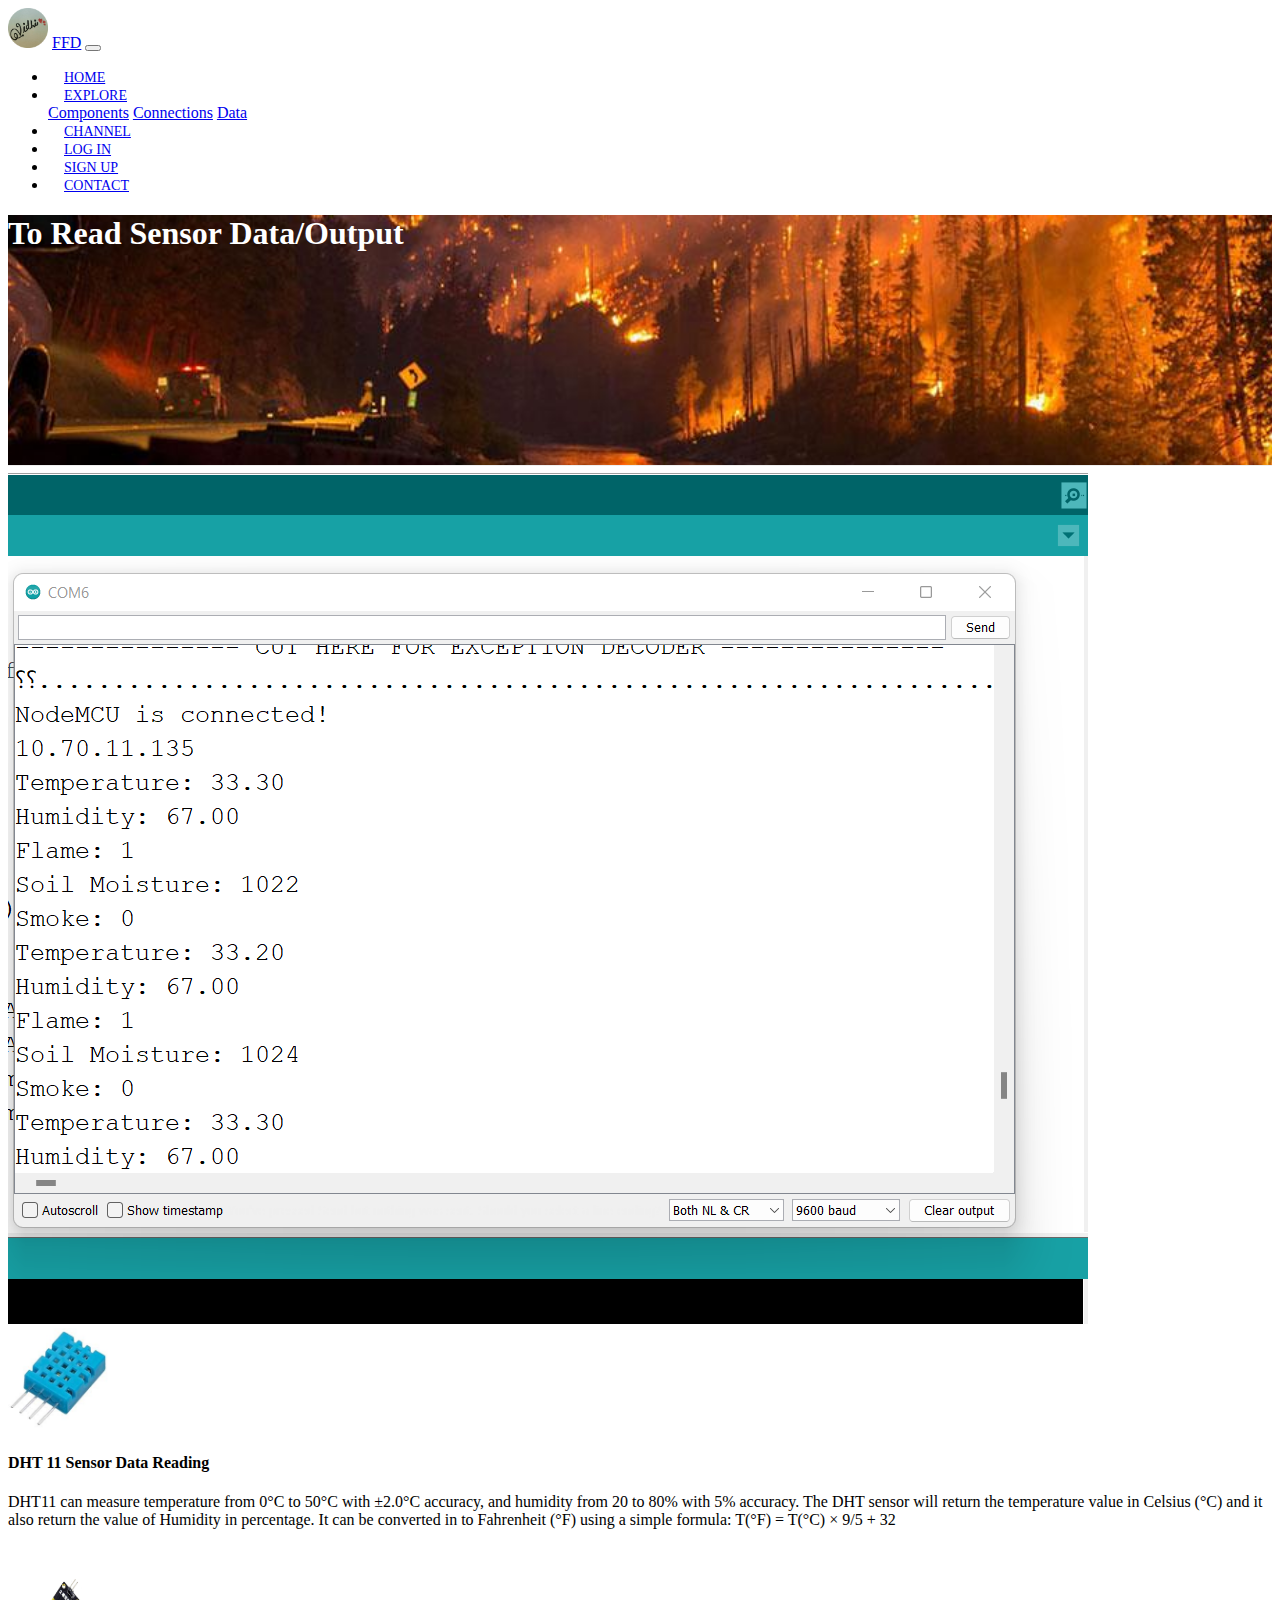
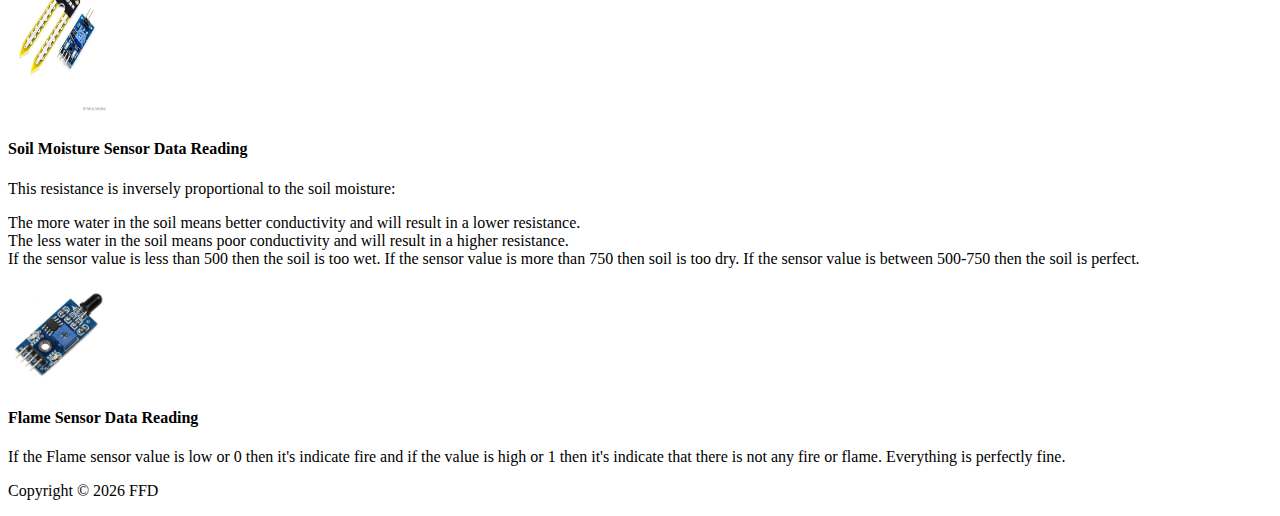
<file: data.html>
<!DOCTYPE html>
<html lang="en">
  <head>
    <meta charset="UTF-8" />
    <meta name="viewport" content="width=device-width, initial-scale=1.0" />
    <meta http-equiv="X-UA-Compatible" content="ie=edge" />
    <link
      rel="stylesheet"
      href="https://use.fontawesome.com/releases/v5.0.13/css/all.css"
      integrity="sha384-DNOHZ68U8hZfKXOrtjWvjxusGo9WQnrNx2sqG0tfsghAvtVlRW3tvkXWZh58N9jp"
      crossorigin="anonymous"
    />
    <link
      rel="stylesheet"
      href="https://stackpath.bootstrapcdn.com/bootstrap/4.1.1/css/bootstrap.min.css"
      integrity="sha384-WskhaSGFgHYWDcbwN70/dfYBj47jz9qbsMId/iRN3ewGhXQFZCSftd1LZCfmhktB"
      crossorigin="anonymous"
    />
    <link rel="stylesheet" href="css/style.css" />
    <title>Forest Fire Detection</title>
  </head>

  <body>
    <!-- START HERE -->
    <nav class="navbar navbar-expand-sm navbar-dark bg-dark">
      <div class="container">
        <img src="img/CC_20200914_153009.png" width="40" height="40" alt="">
        <a href="index.html" class="navbar-brand pl-2">FFD</a>
        <button
          class="navbar-toggler"
          data-toggle="collapse"
          data-target="#navbarCollapse"
        >
          <span class="navbar-toggler-icon"></span>
        </button>
        <div class="collapse navbar-collapse" id="navbarCollapse">
          <ul class="navbar-nav ml-auto">
            <li class="nav-item">
              <a href="index.html" class="nav-link">Home</a>
            </li>

            <li class="nav-item dropdown">
              <a
                href="#"
                class="nav-link dropdown-toggle" data-bs-toggle="dropdown"
                data-toggle="dropdown"
                >Explore</a
              >
              <div class="dropdown-menu">
                <a href="components.html" class="dropdown-item">Components</a>
                <a href="connection.html" class="dropdown-item">Connections</a>
                <a href="data.html" class="dropdown-item active">Data</a>
              </div>
            </li>
            
            <li class="nav-item">
              <a href="channel.html" class="nav-link">Channel</a>
            </li>
            <li class="nav-item">
              <a href="login.html" class="nav-link">Log in</a>
            </li>
            <li class="nav-item">
              <a href="signup.html" class="nav-link">Sign up</a>
            </li>
            <li class="nav-item">
              <a href="contact.html" class="nav-link">Contact</a>
            </li>
          </ul>
        </div>
      </div>
    </nav>
    <!-- Header Section -->
    <header id="page-header">
      <div class="container">
        <div class="row">
          <div class="col-md-6 m-auto text-center">
            <h1 class="mt-5">To Read Sensor Data/Output</h1>
          </div>
        </div>
      </div>
    </header>

    <!-- Data Section -->
    <section id="data" class="py-5">
      <div class="container">
        <img src="img/data.png" alt="" class="img-fluid" />
      </div>
    </section>
    <!-- Media Objects -->
    <section id="media" class="p-5">
      <div class="container">
        <div class="media">
          <img
            src="img/dht11.jpg"
            alt=""
            class="mr-3 align-self-center"
            width="100"
            height="100"
          />
          <div class="media-body">
            <h4>DHT 11 Sensor Data Reading</h4>
            <p>
              DHT11 can measure temperature from 0°C to 50°C with ±2.0°C
              accuracy, and humidity from 20 to 80% with 5% accuracy. The DHT
              sensor will return the temperature value in Celsius (°C) and it
              also return the value of Humidity in percentage. It can be
              converted in to Fahrenheit (°F) using a simple formula: T(°F) =
              T(°C) × 9/5 + 32
            </p>
          </div>
        </div>

        <div class="media">
          <img
            src="img/soil.jpg"
            alt=""
            class="mr-3 align-self-start"
            width="100"
            height="170"
          />
          <div class="media-body">
            <h4>Soil Moisture Sensor Data Reading</h4>
            <p>
              This resistance is inversely proportional to the soil moisture:
              <li>
                The more water in the soil means better conductivity and will
                result in a lower resistance.
              </li>
              <li>
                The less water in the soil means poor conductivity and will
                result in a higher resistance.
              </li>
              If the sensor value is less than 500 then the soil is too wet. If
              the sensor value is more than 750 then soil is too dry. If the
              sensor value is between 500-750 then the soil is perfect.
            </p>
          </div>
        </div>

        <div class="media">
          <img
            src="img/flame.jpg"
            alt=""
            class="mr-3 align-self-center"
            width="100"
            height="100"
          />
          <div class="media-body">
            <h4>Flame Sensor Data Reading</h4>
            <p>
              If the Flame sensor value is low or 0 then it's indicate fire and
              if the value is high or 1 then it's indicate that there is not any
              fire or flame. Everything is perfectly fine.
            </p>
          </div>
        </div>
      </div>
    </section>

    <!-- FOOTER -->
    <footer id="main-footer" class="text-center p-4 bg-dark">
      <div class="container">
        <div class="row">
          <div class="col">
            <p class="text-white">
              Copyright &copy; <span id="year"></span> FFD
            </p>
          </div>
        </div>
      </div>
    </footer>

    <script src="https://code.jquery.com/jquery-3.6.0.min.js" integrity="sha256-/xUj+3OJU5yExlq6GSYGSHk7tPXikynS7ogEvDej/m4=" crossorigin="anonymous"></script>
    <script
      src="https://cdnjs.cloudflare.com/ajax/libs/popper.js/1.14.3/umd/popper.min.js"
      integrity="sha384-ZMP7rVo3mIykV+2+9J3UJ46jBk0WLaUAdn689aCwoqbBJiSnjAK/l8WvCWPIPm49"
      crossorigin="anonymous"
    ></script>
    <script
      src="https://stackpath.bootstrapcdn.com/bootstrap/4.1.1/js/bootstrap.min.js"
      integrity="sha384-smHYKdLADwkXOn1EmN1qk/HfnUcbVRZyYmZ4qpPea6sjB/pTJ0euyQp0Mk8ck+5T"
      crossorigin="anonymous"
    ></script>

    <script>
      // Get the current year for the copyright
      $("#year").text(new Date().getFullYear());
    </script>
  </body>
</html>
</file>
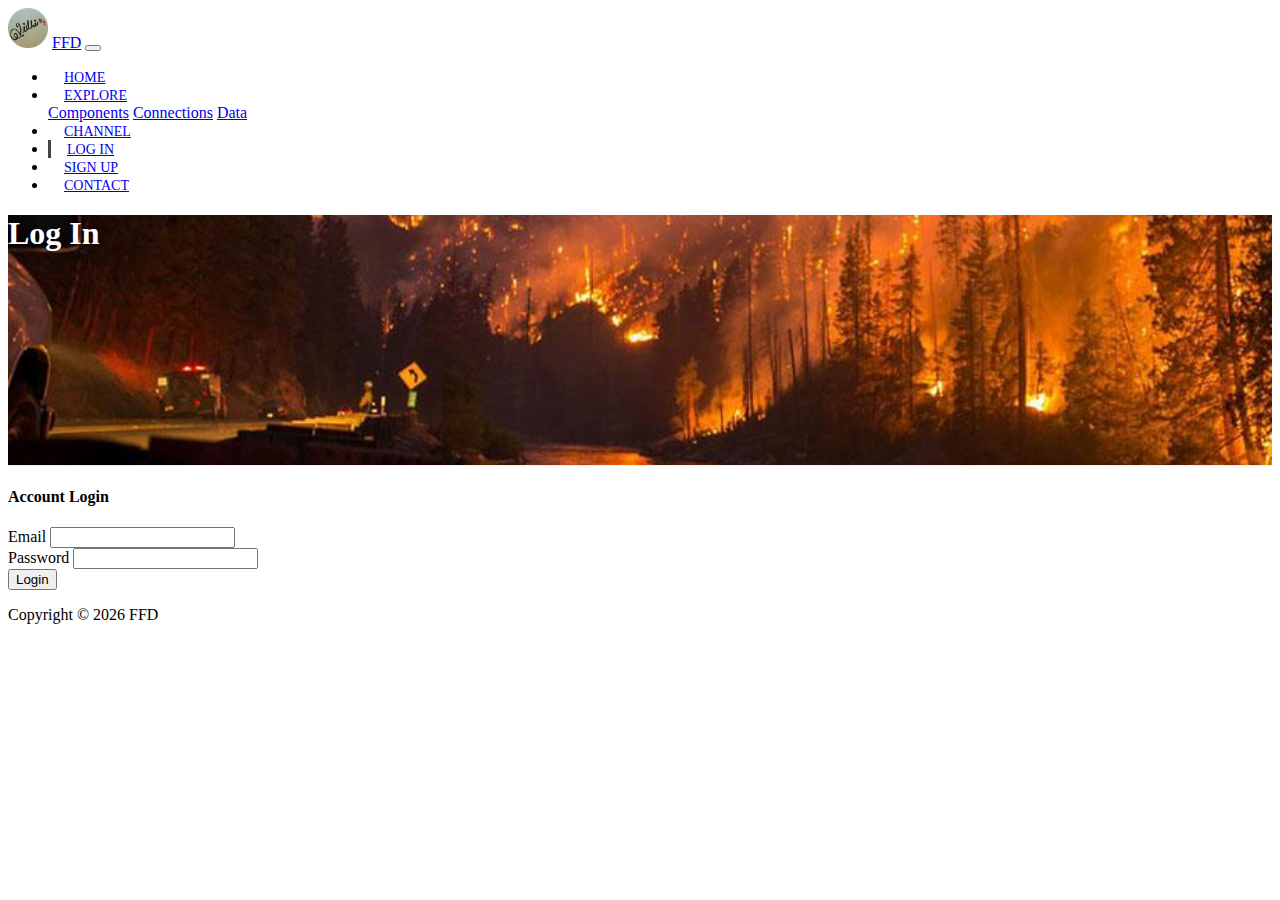
<file: login.html>
<!DOCTYPE html>
<html lang="en">
  <head>
    <meta charset="UTF-8" />
    <meta name="viewport" content="width=device-width, initial-scale=1.0" />
    <meta http-equiv="X-UA-Compatible" content="ie=edge" />
    <link
      rel="stylesheet"
      href="https://use.fontawesome.com/releases/v5.0.13/css/all.css"
      integrity="sha384-DNOHZ68U8hZfKXOrtjWvjxusGo9WQnrNx2sqG0tfsghAvtVlRW3tvkXWZh58N9jp"
      crossorigin="anonymous"
    />
    <link
      rel="stylesheet"
      href="https://stackpath.bootstrapcdn.com/bootstrap/4.1.1/css/bootstrap.min.css"
      integrity="sha384-WskhaSGFgHYWDcbwN70/dfYBj47jz9qbsMId/iRN3ewGhXQFZCSftd1LZCfmhktB"
      crossorigin="anonymous"
    />
    <link rel="stylesheet" href="css/style.css" />
    <title>Forest Fire Detection</title>
  </head>

  <body>
    <!-- START HERE -->
    <nav class="navbar navbar-expand-sm navbar-dark bg-dark">
      <div class="container">
        <img src="img/CC_20200914_153009.png" width="40" height="40" alt="">
        <a href="index.html" class="navbar-brand pl-2">FFD</a>
        <button
          class="navbar-toggler"
          data-toggle="collapse"
          data-target="#navbarCollapse"
        >
          <span class="navbar-toggler-icon"></span>
        </button>
        <div class="collapse navbar-collapse" id="navbarCollapse">
          <ul class="navbar-nav ml-auto">
            <li class="nav-item">
              <a href="index.html" class="nav-link">Home</a>
            </li>

            <li class="nav-item dropdown">
              <a
                href="#"
                class="nav-link dropdown-toggle" data-bs-toggle="dropdown"
                data-toggle="dropdown"
                >Explore</a
              >
              <div class="dropdown-menu">
                <a href="components.html" class="dropdown-item">Components</a>
                <a href="connection.html" class="dropdown-item">Connections</a>
                <a href="data.html" class="dropdown-item">Data</a>
              </div>
            </li>
            
            <li class="nav-item">
              <a href="channel.html" class="nav-link">Channel</a>
            </li>
            <li class="nav-item active">
              <a href="login.html" class="nav-link">Log in</a>
            </li>
            <li class="nav-item">
              <a href="signup.html" class="nav-link">Sign up</a>
            </li>
            <li class="nav-item">
              <a href="contact.html" class="nav-link">Contact</a>
            </li>
          </ul>
        </div>
      </div>
    </nav>

    <!-- Header Section -->
    <header id="page-header">
      <div class="container">
        <div class="row">
          <div class="col-md-6 m-auto text-center">
            <h1 class="mt-5">Log In</h1>
          </div>
        </div>
      </div>
    </header>

      <!-- LOGIN -->
  <section id="login">
    <div class="container">
      <div class="row py-5">
        <div class="col-md-6 mx-auto">
          <div class="card">
            <div class="card-header">
              <h4>Account Login</h4>
            </div>
            <div class="card-body">
              <form action="index.html">
                <div class="form-group">
                  <label for="email">Email</label>
                  <input type="text" class="form-control">
                </div>
                <div class="form-group">
                  <label for="password">Password</label>
                  <input type="password" class="form-control">
                </div>
                <input type="submit" value="Login" class="btn btn-outline-danger btn-block">
              </form>
            </div>
          </div>
        </div>
      </div>
    </div>
  </section>


    <!-- FOOTER -->
    <footer id="main-footer" class="text-center p-4 bg-dark">
      <div class="container">
        <div class="row">
          <div class="col">
            <p class="text-white">
              Copyright &copy; <span id="year"></span> FFD
            </p>
          </div>
        </div>
      </div>
    </footer>

    <script src="https://code.jquery.com/jquery-3.6.0.min.js" integrity="sha256-/xUj+3OJU5yExlq6GSYGSHk7tPXikynS7ogEvDej/m4=" crossorigin="anonymous"></script>
    <script
      src="https://cdnjs.cloudflare.com/ajax/libs/popper.js/1.14.3/umd/popper.min.js"
      integrity="sha384-ZMP7rVo3mIykV+2+9J3UJ46jBk0WLaUAdn689aCwoqbBJiSnjAK/l8WvCWPIPm49"
      crossorigin="anonymous"
    ></script>
    <script
      src="https://stackpath.bootstrapcdn.com/bootstrap/4.1.1/js/bootstrap.min.js"
      integrity="sha384-smHYKdLADwkXOn1EmN1qk/HfnUcbVRZyYmZ4qpPea6sjB/pTJ0euyQp0Mk8ck+5T"
      crossorigin="anonymous"
    ></script>

    <script>
      // Get the current year for the copyright
      $("#year").text(new Date().getFullYear());
    </script>
  </body>
</html>
</file>
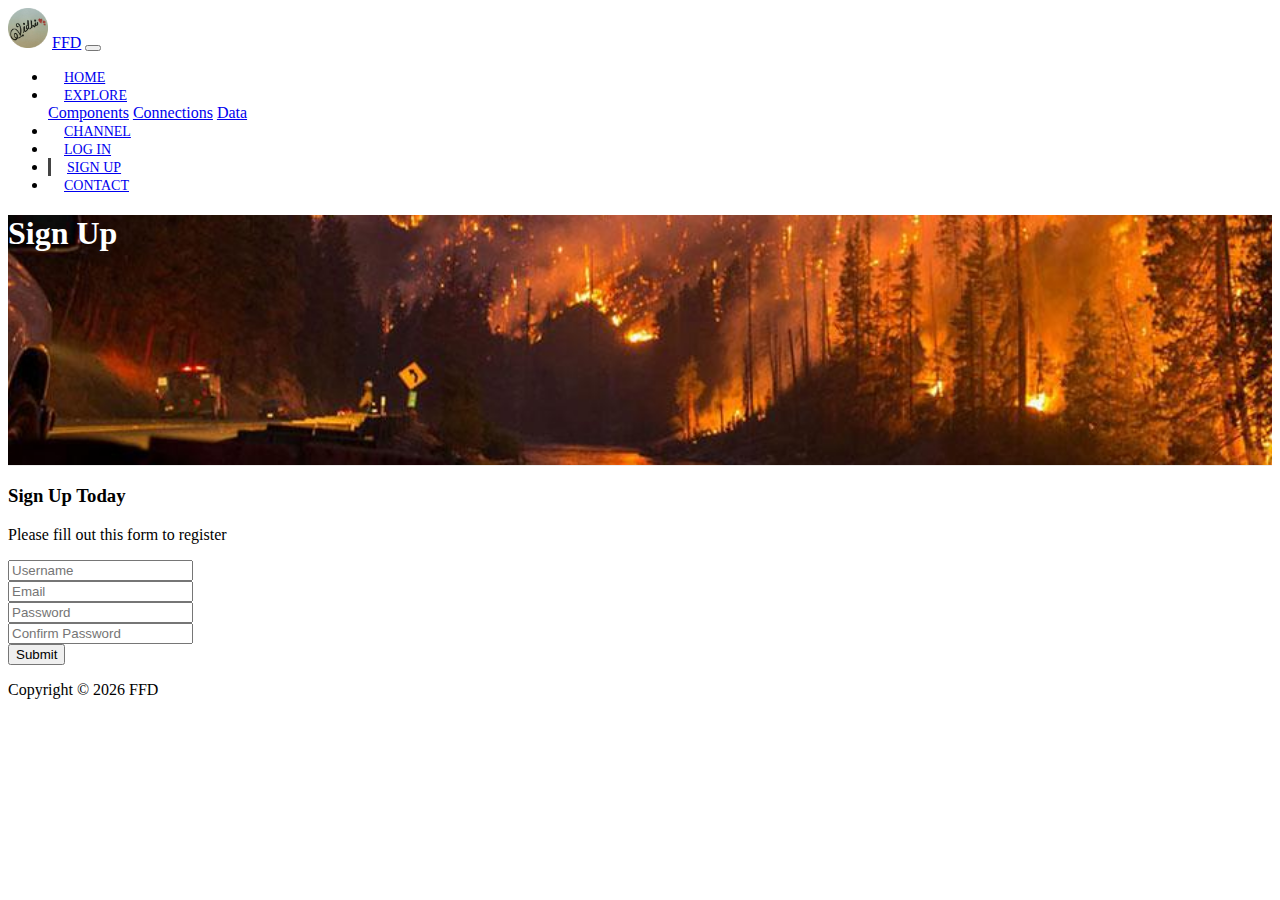
<file: signup.html>
<!DOCTYPE html>
<html lang="en">
  <head>
    <meta charset="UTF-8" />
    <meta name="viewport" content="width=device-width, initial-scale=1.0" />
    <meta http-equiv="X-UA-Compatible" content="ie=edge" />
    <link
      rel="stylesheet"
      href="https://use.fontawesome.com/releases/v5.0.13/css/all.css"
      integrity="sha384-DNOHZ68U8hZfKXOrtjWvjxusGo9WQnrNx2sqG0tfsghAvtVlRW3tvkXWZh58N9jp"
      crossorigin="anonymous"
    />
    <link
      rel="stylesheet"
      href="https://stackpath.bootstrapcdn.com/bootstrap/4.1.1/css/bootstrap.min.css"
      integrity="sha384-WskhaSGFgHYWDcbwN70/dfYBj47jz9qbsMId/iRN3ewGhXQFZCSftd1LZCfmhktB"
      crossorigin="anonymous"
    />
    <link rel="stylesheet" href="css/style.css" />
    <title>Forest Fire Detection</title>
  </head>

  <body>
    <!-- START HERE -->
    <nav class="navbar navbar-expand-sm navbar-dark bg-dark">
      <div class="container">
        <img src="img/CC_20200914_153009.png" width="40" height="40" alt="">
        <a href="index.html" class="navbar-brand pl-2">FFD</a>
        <button
          class="navbar-toggler"
          data-toggle="collapse"
          data-target="#navbarCollapse"
        >
          <span class="navbar-toggler-icon"></span>
        </button>
        <div class="collapse navbar-collapse" id="navbarCollapse">
          <ul class="navbar-nav ml-auto">
            <li class="nav-item">
              <a href="index.html" class="nav-link">Home</a>
            </li>


            <li class="nav-item dropdown">
              <a
                href="#"
                class="nav-link dropdown-toggle" data-bs-toggle="dropdown"
                data-toggle="dropdown"
                >Explore</a
              >
              <div class="dropdown-menu">
                <a href="components.html" class="dropdown-item">Components</a>
                <a href="connection.html" class="dropdown-item">Connections</a>
                <a href="data.html" class="dropdown-item">Data</a>
              </div>
            </li>
            <li class="nav-item">
              <a href="channel.html" class="nav-link">Channel</a>
            </li>
            <li class="nav-item">
              <a href="login.html" class="nav-link">Log in</a>
            </li>
            <li class="nav-item active">
              <a href="signup.html" class="nav-link">Sign up</a>
            </li>
            <li class="nav-item">
              <a href="contact.html" class="nav-link">Contact</a>
            </li>
          </ul>
        </div>
      </div>
    </nav>
    <!-- Header Section -->
    <header id="page-header">
      <div class="container">
        <div class="row">
          <div class="col-md-6 m-auto text-center">
            <h1 class="mt-5">Sign Up</h1>
            
          </div>
        </div>
      </div>
    </header>

    <!-- Sign Up -->
    <section id="sign-up">
      <div class="container py-3">
        <div class="row">
          <div class="col-md-8 mx-auto">
            <div class="card text-center card-form">
              <div class="card-body">
                <h3>Sign Up Today</h3>
                <p>Please fill out this form to register</p>
                <form>
                  <div class="form-group">
                    <input
                      type="text"
                      class="form-control form-control-lg"
                      placeholder="Username"
                    />
                  </div>
                  <div class="form-group">
                    <input
                      type="email"
                      class="form-control form-control-lg"
                      placeholder="Email"
                    />
                  </div>
                  <div class="form-group">
                    <input
                      type="password"
                      class="form-control form-control-lg"
                      placeholder="Password"
                    />
                  </div>
                  <div class="form-group">
                    <input
                      type="password"
                      class="form-control form-control-lg"
                      placeholder="Confirm Password"
                    />
                  </div>
                  <input
                    type="submit"
                    value="Submit"
                    class="btn btn-outline-danger btn-block"
                  />
                </form>
              </div>
            </div>
          </div>
        </div>
      </div>
    </section>

    <!-- FOOTER -->
    <footer id="main-footer" class="text-center p-4 bg-dark">
      <div class="container">
        <div class="row">
          <div class="col">
            <p class="text-white">
              Copyright &copy; <span id="year"></span> FFD
            </p>
          </div>
        </div>
      </div>
    </footer>

    <script src="https://code.jquery.com/jquery-3.6.0.min.js" integrity="sha256-/xUj+3OJU5yExlq6GSYGSHk7tPXikynS7ogEvDej/m4=" crossorigin="anonymous"></script>
    <script
      src="https://cdnjs.cloudflare.com/ajax/libs/popper.js/1.14.3/umd/popper.min.js"
      integrity="sha384-ZMP7rVo3mIykV+2+9J3UJ46jBk0WLaUAdn689aCwoqbBJiSnjAK/l8WvCWPIPm49"
      crossorigin="anonymous"
    ></script>
    <script
      src="https://stackpath.bootstrapcdn.com/bootstrap/4.1.1/js/bootstrap.min.js"
      integrity="sha384-smHYKdLADwkXOn1EmN1qk/HfnUcbVRZyYmZ4qpPea6sjB/pTJ0euyQp0Mk8ck+5T"
      crossorigin="anonymous"
    ></script>

    <script>
      // Get the current year for the copyright
      $("#year").text(new Date().getFullYear());
    </script>
  </body>
</html>
</file>
<file: css/style.css>
.navbar .nav-link {
    font-size: 14px;
    text-transform: uppercase;
    padding-left: 1rem !important;
    padding-right: 1rem !important;
}
.navbar .nav-item.active{
    border-left: #444 3px solid;
}

.carousel-item{
    height: 600px;

}

.carousel-image-1{
    background: url('../img/image1.jpg');
    background-size: cover;
    opacity: 0.7;
    background-position: 0 -200px;
    background-repeat: no-repeat;
}

.carousel-image-2{
    background: url('../img/image2.jpg');
    background-size: cover;
    background-position: 0 -200px;
    background-repeat: no-repeat;
}

    

.carousel-image-3{
    background: url('../img/image3.jpg');
    background-size: cover;
    background-position: 0 -200px;
    background-repeat: no-repeat;
}

#cards a{
    color: white;
}

#cards img{
    height: 201px;
    width: 75%;
    margin-left: 50px;
}


#page-header{
    height: 200px;
    background: url('../img/image6.jpg');
    background-size: cover;
    background-position: 0 -200px;
    background-attachment: fixed;
    color: #fff;
    border-bottom: 1px #eee solid;
    padding-bottom: 50px;
}
</file>
